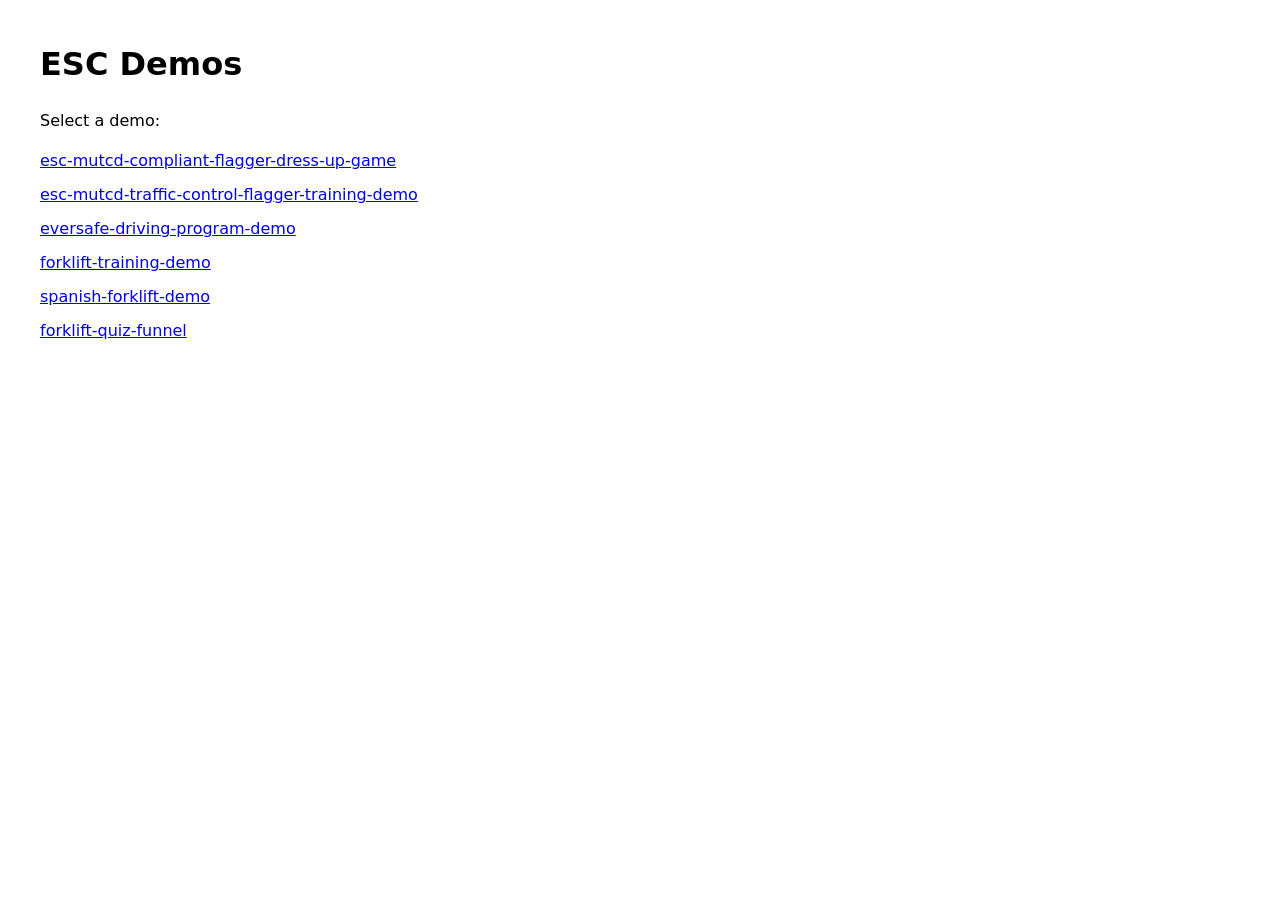
<file: index.html>
<!doctype html>
<html>
  <head>
    <meta charset="utf-8" />
    <meta name="viewport" content="width=device-width,initial-scale=1" />
    <title>ESC Demos</title>
    <style>body{font:16px/1.5 system-ui;margin:40px} a{display:block;margin:10px 0}</style>
  </head>
  <body>
    <h1>ESC Demos</h1>
    <p>Select a demo:</p>
    <a href="./esc-mutcd-compliant-flagger-dress-up-game/story.html">esc-mutcd-compliant-flagger-dress-up-game</a>
    <a href="./esc-mutcd-traffic-control-flagger-training-demo/story.html">esc-mutcd-traffic-control-flagger-training-demo</a>
    <a href="./eversafe-driving-program-demo/story.html">eversafe-driving-program-demo</a>
    <a href="./forklift-training-demo/story.html">forklift-training-demo</a>
    <a href="./spanish-forklift-demo/story.html">spanish-forklift-demo</a>
    <a href="./forklift-quiz-funnel/story.html">forklift-quiz-funnel</a>
  </body>
</html>
</file>
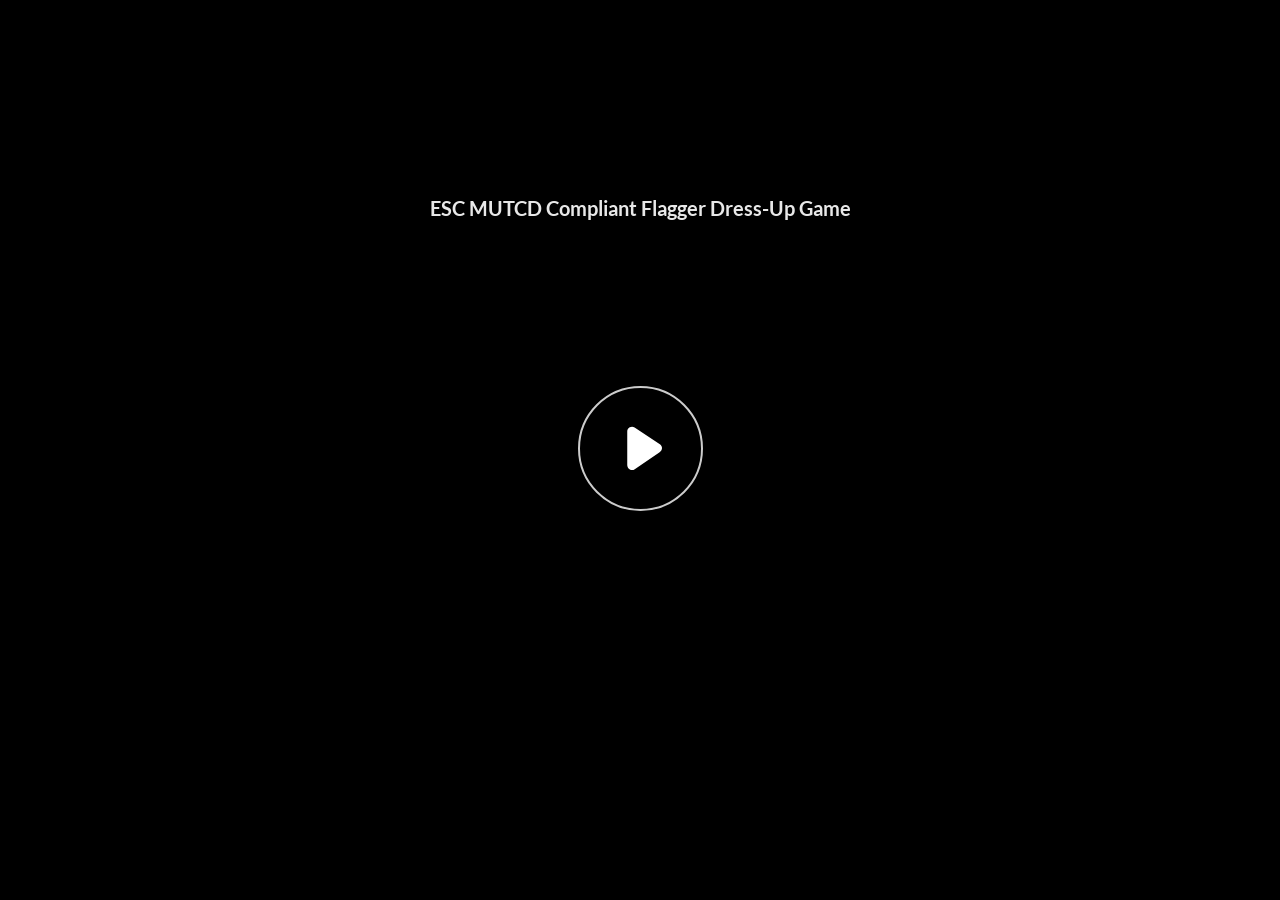
<file: esc-mutcd-compliant-flagger-dress-up-game/story.html>
﻿<!doctype html>
<html lang="en-US">
<head>
  <meta charset="utf-8">
  <!-- Created using Storyline 360 - http://www.articulate.com  -->
  <!-- version: 3.75.30269.0 -->
  <title>ESC MUTCD Compliant Flagger Dress-Up Game</title>
  <meta http-equiv="x-ua-compatible" content="IE=edge"/>
  <meta name="viewport" content="width=device-width,initial-scale=1,user-scalable=no,shrink-to-fit=no,minimal-ui"/>
  <meta name="apple-mobile-web-app-capable" content="yes"/>
  <style>
    html, body { height: 100%; padding: 0; margin: 0 }
    #app { height: 100%; width: 100%; }
  </style>

  <script>
    window.DS = {};
    window.globals = {
      DATA_PATH_BASE: '',
      HAS_FRAME: true,
      HAS_SLIDE: true,

      lmsPresent: false,
      tinCanPresent: false,
      cmi5Present: false,
      aoSupport: false,
      scale: 'noscale',
      captureRc: false,
      browserSize: 'optimal',
      bgColor: '#282828',
      features: 'AccessibleVideo,BackgroundAudio,ConnectionMessages,FullScreenToggle,InsertSvgPicture,LayerPresentAsDialog,MultipleQuizTracking,PlayerSpeedControl,StreamingVideo,UpdatedThemeEditor,UseAudioElement,VideoTranscripts',
      themeName: 'unified',
      preloaderColor: '#FFFFFF',
      suppressAnalytics: false,
      productChannel: 'stable',
      publishSource: 'storyline',
      aid: 'aid|6e2cad3d-e68d-4119-bb0e-41b1f622898e',
      cid: '6e92b130-63b0-41d2-9a1a-49e105f93610',
      playerVersion: '3.75.30269.0',
      publishTimestamp: '2023-11-20T19:03:28.0846719Z',
      maxIosVideoElements: 10,
      connectionSettings: { message: 'You%20are%20offline.%20Trying%20to%20reconnect...', useDarkTheme: false },

      
      parseParams: function(qs) {
        if (window.globals.parsedParams != null) {
          return window.globals.parsedParams;
        }
        qs = (qs || window.location.search.substr(1)).split('+').join(' ');
        var params = {},
            tokens,
            re = /[?&]?([^=]+)=([^&]*)/g;

        while (tokens = re.exec(qs)) {
          params[decodeURIComponent(tokens[1]).trim()] =
            decodeURIComponent(tokens[2]).trim();
        }
        window.globals.parsedParams = params;
        return params;
      }

    };
  </script>
  <script>
    var isIe11 = ('ActiveXObject' in window || window.MSBlobBuilder != null)
      && window.msCrypto != null && !window.ActiveXObject;
    if (isIe11) {
      window.globals.unsupportedBrowser = true;
      document.write(atob('[base64]'));
    }
  </script>
  
  <script>window.THREE = { };</script>
  
</head>
<body style="background: #282828" class="cs-HTML theme-unified">
  <!-- 360 -->
  <script>!function(){var e,i=/iPhone/i,o=/iPod/i,n=/iPad/i,t=/\biOS-universal(?:.+)Mac\b/i,r=/\bAndroid(?:.+)Mobile\b/i,a=/Android/i,d=/(?:SD4930UR|\bSilk(?:.+)Mobile\b)/i,p=/Silk/i,l=/Windows Phone/i,u=/\bWindows(?:.+)ARM\b/i,b=/BlackBerry/i,s=/BB10/i,c=/Opera Mini/i,f=/\b(CriOS|Chrome)(?:.+)Mobile/i,h=/Mobile(?:.+)Firefox\b/i,v=function(e){return void 0!==e&&"MacIntel"===e.platform&&"number"==typeof e.maxTouchPoints&&e.maxTouchPoints>1&&"undefined"==typeof MSStream};e=function(e){var m={userAgent:"",platform:"",maxTouchPoints:0};e||"undefined"==typeof navigator?"string"==typeof e?m.userAgent=e:e&&e.userAgent&&(m={userAgent:e.userAgent,platform:e.platform,maxTouchPoints:e.maxTouchPoints||0}):m={userAgent:navigator.userAgent,platform:navigator.platform,maxTouchPoints:navigator.maxTouchPoints||0};var g=m.userAgent,y=g.split("[FBAN");void 0!==y[1]&&(g=y[0]),void 0!==(y=g.split("Twitter"))[1]&&(g=y[0]);var A=function(e){return function(i){return i.test(e)}}(g),w={apple:{phone:A(i)&&!A(l),ipod:A(o),tablet:!A(i)&&(A(n)||v(m))&&!A(l),universal:A(t),device:(A(i)||A(o)||A(n)||A(t)||v(m))&&!A(l)},amazon:{phone:A(d),tablet:!A(d)&&A(p),device:A(d)||A(p)},android:{phone:!A(l)&&A(d)||!A(l)&&A(r),tablet:!A(l)&&!A(d)&&!A(r)&&(A(p)||A(a)),device:!A(l)&&(A(d)||A(p)||A(r)||A(a))||A(/\bokhttp\b/i)},windows:{phone:A(l),tablet:A(u),device:A(l)||A(u)},other:{blackberry:A(b),blackberry10:A(s),opera:A(c),firefox:A(h),chrome:A(f),device:A(b)||A(s)||A(c)||A(h)||A(f)},any:!1,phone:!1,tablet:!1};return w.any=w.apple.device||w.android.device||w.windows.device||w.other.device,w.phone=w.apple.phone||w.android.phone||w.windows.phone,w.tablet=w.apple.tablet||w.android.tablet||w.windows.tablet,w}(),"object"==typeof exports&&"undefined"!=typeof module?module.exports=e:"function"==typeof define&&define.amd?define((function(){return e})):this.isMobile=e}();
    window.isMobile.apple.tablet = window.isMobile.apple.tablet ||
      (navigator.platform === 'MacIntel' && navigator.maxTouchPoints > 1);
    window.isMobile.apple.device = window.isMobile.apple.device || window.isMobile.apple.tablet;
    window.isMobile.tablet = window.isMobile.tablet || window.isMobile.apple.tablet;
    window.isMobile.any = window.isMobile.any || window.isMobile.apple.tablet;
  </script>

  <div id="focus-sink" tabindex="-1"></div>

  <div id="preso"></div>
  <script>
    (function() {

      var classTypes = [ 'desktop', 'mobile', 'phone', 'tablet' ];

      var addDeviceClasses = function(prefix, testObj) {
        var curr, i;
        for (i = 0; i < classTypes.length; i++) {
          curr = classTypes[i];
          if (testObj[curr]) {
            document.body.classList.add(prefix + curr);
          }
        }
      };

      var params = window.globals.parseParams(),
          isDevicePreview = params.devicepreview === '1',
          isPhoneOverride = params.deviceType === 'phone' || (isDevicePreview && params.phone == '1'),
          isTabletOverride = (params.deviceType === 'tablet' || isDevicePreview) && !isPhoneOverride,
          isMobileOverride = isPhoneOverride || isTabletOverride;

      var deviceView = {
        desktop: !window.isMobile.any && !isMobileOverride,
        mobile: window.isMobile.any || isMobileOverride,
        phone: isPhoneOverride || (window.isMobile.phone && !isTabletOverride),
        tablet: isTabletOverride || window.isMobile.tablet
      };

      window.globals.deviceView = deviceView;
      window.isMobile.desktop = !window.isMobile.any;
      window.isMobile.mobile = window.isMobile.any;

      addDeviceClasses('view-', deviceView);

    })();
  </script>
  
  <script src='story_content/user.js' type=text/javascript></script>
  <div class="slide-loader"></div>

  <script>
    var doc = document, loader = doc.body.querySelector('.slide-loader'); [ 1, 2, 3 ].forEach(function(n) { var d = doc.createElement('div'); d.style.backgroundColor = window.globals.preloaderColor; d.classList.add('mobile-loader-dot'); d.classList.add('dot' + n); loader.appendChild(d); });
  </script>

  <div class="mobile-load-title-overlay" style="display: none">
    <div class="mobile-load-title">ESC MUTCD Compliant Flagger Dress-Up Game</div>
  </div>

  <div class="mobile-chrome-warning"></div>

  
<style>
  .warn-connection-dialog {
    display: none;
    background: transparent;
    pointer-events: none;
    position: fixed;
    left: 0;
    top: 0;
    width: 100%;
    height: 100%;
    z-index: 999;
  }

  .warn-connection-content {
    border-radius: 4px;
    background: white;
    border: 1px solid #E7E7E7;
    color: #333333;
    box-shadow: 0 2px 4px rgba(0, 0, 0, 0.25);
    transition: all 150ms ease-out;
    position: absolute;
    white-space: nowrap;
  }

  .view-phone.is-landscape .warn-connection-content {
    left: 23px;
    bottom: 23px;
  }

  .view-tablet.is-landscape .warn-connection-content {
    left: 50%;
    top: 20px;
    transform: translateX(-50%);
  }

  .is-portrait .warn-connection-content {
    transform: translate(-50%, calc(-100% - 15px));
  }

  .warn-connection-content p {
    display: inline-block;
    margin: 0 8px 0 0;
    line-height: 33px;
    font-size: 11px;
  }

  .warn-connection-content svg {
    position: relative;
    vertical-align: middle;
    margin: 0 2px 2px 8px;
  }

  .view-desktop .warn-connection-content {
    left: 1.5em;
    bottom: 1.5em;
  }

  .view-desktop .warn-connection-content p {
    font-size: 1.1em;
  }

  .is-offline .warn-connection-dialog {
    display: block;
  }

  .is-offline .cs-panel * {
    pointer-events: none !important;
  }

  .is-offline .cs-panel {
    pointer-events: all !important;
  }

  .is-offline #nav-controls * {
    pointer-events: none !important;
  }

  .is-offline #nav-controls {
    pointer-events: all !important;
  }
</style>

<div class="warn-connection-dialog">
  <div class="warn-connection-content">
    <svg width="17" height="15" viewBox="0 0 17 15" xmlns="http://www.w3.org/2000/svg">
      <path fill="#8F0000" stroke="white" d="M16.07,12.98 L15.88,12.23 L9.51,1.21 C8.97,0.26,7.6,0.26,7.06,1.21 L0.69,12.23 C0.15,13.16,0.81,14.36,1.91,14.36 H14.65 C15.47,14.36,16.05,13.7,16.07,12.98 Z"/>
      <path fill="white" stroke="white" d="M8.58,5.5 C8.35,5.28,8.5,5.35,8.21,5.32 C8.09,5.35,7.97,5.49,7.96,5.67 C7.97,5.79,7.98,5.92,7.98,6.04 L7.98,6.04 C7.99,6.17,8,6.31,8.01,6.43 L8.01,6.44 C8.03,6.92,8.06,7.41,8.09,7.9 L8.09,7.9 C8.12,8.39,8.14,8.88,8.17,9.37 C8.17,9.39,8.18,9.42,8.2,9.44 C8.23,9.46,8.25,9.47,8.28,9.47 C8.31,9.47,8.34,9.46,8.35,9.44 C8.37,9.43,8.38,9.4,8.39,9.35 L8.39,9.34 C8.39,9.24,8.4,9.15,8.4,9.05 L8.4,9.05 C8.41,8.96,8.41,8.86,8.42,8.75 C8.43,8.44,8.45,8.12,8.47,7.81 L8.47,7.81 C8.49,7.49,8.51,7.18,8.53,6.87 C8.55,6.46,8.56,6.05,8.59,5.64 L8.6,5.62 C8.6,5.57,8.59,5.53,8.58,5.5 L8.21,5.32 Z"/>
      <circle fill="white" stroke="white" cx="8.3" cy="11.35" r="0.3"/>
    </svg>
    <p>You are offline. Trying to reconnect...</p>
  </div>
</div>

<script>
  (function() {
    window.DS.connection = {
      warningShown: false,
      assets: {},
      loadingAssetGroup: false,
      retryDelay: 500
    };

    // @TODO this is POC code and can be cleaned up a bit more if we move forward
    // with the feature



    // The `window.globals.features` variable must be set in `webpack.dev.config` when testing locally - it is not enough
    // to have it in the data - but it must be set there as well.
    var useConnectionMessages = window.AbortController != null &&
      window.location.protocol != 'file:' &&
      window.globals.features.indexOf('ConnectionMessages') != -1;

    window.DS.connection.useConnectionMessages = useConnectionMessages

    var assetCount = 0;
    var checkLoadedId;
    var connectionSettings = window.globals.connectionSettings;

    if (useConnectionMessages && connectionSettings != null) {
      var contentEl = document.querySelector('.warn-connection-content');
      var messageEl = contentEl.querySelector('p')

      if (connectionSettings.useDarkTheme) {
        contentEl.style.borderColor = '#BABBBA';
        contentEl.style.backgroundColor = '#282828';
        contentEl.style.color = '#FFFFFF';
      }

      if (connectionSettings.message != null) {
        messageEl.textContent = window.decodeURIComponent(connectionSettings.message);
      }
    }

    function checkAssetsReady() {
      for (var i in DS.connection.assets) {
        if (!DS.connection.assets[i].success) {
          return false;
        }
      }
      return true;
    }

    function stopAssetGroup() {
      if (!useConnectionMessages) { return; }

      assetCount = 0;

      DS.connection.oldAssetGroup = DS.connection.assets;
      DS.connection.assets = {};
      DS.connection.loadingAssetGroup = false;
      clearInterval(checkLoadedId);
    }

    function startAssetGroup() {
      if (!useConnectionMessages) { return; }
      var ticks = 0;
      clearInterval(checkLoadedId);
      checkLoadedId = setInterval(function() {
        var loaded = 0;
        if (assetCount === 0 && loaded === 0) {
          clearInterval(checkLoadedId);
          return;
        }

        for (var i in DS.connection.assets) {
          if (DS.connection.assets[i].success) {
            loaded++;
          }
        }

        if (assetCount === loaded && checkAssetsReady()) {
          for (var i in DS.connection.assets) {
            if (DS.connection.assets[i].action) {
              DS.connection.assets[i].action();
            }
          }
          hideWarning();
          stopAssetGroup();
        }
      }, 100)
    }

    function requiredAsset(url, action, retry, type) {
      if (!useConnectionMessages) { return; }
      if (DS.connection.assets[url]) { return; }

      DS.connection.assets[url] = {
        success: false, action: action, retry: retry, type: type
      };
      assetCount = Object.keys(DS.connection.assets).length;
      if (!DS.connection.loadingAssetGroup) {
        startAssetGroup();
      }
      DS.connection.loadingAssetGroup = true;
    }

    function assetLoaded(url) {
      if (!useConnectionMessages) { return; }
      if (DS.connection.assets[url]) {
        DS.connection.assets[url].success = true;
      }
    }

    function assetFailed(url) {
      if (!useConnectionMessages) { return; }
      if (!DS.connection.assets[url]) {
        if (/\.js$/.test(url)) {
          setTimeout(function() {
            if (DS.connection.lastSlideLoaded != null) {
              DS.connection.lastSlideLoaded();
            }
          }, DS.connection.retryDelay);
        }
        return;
      }
      if (!DS.connection.warningShown) { showWarning(); }
      if (DS.connection.assets[url].retry) {
        setTimeout(function() {
          if (!DS.connection.assets[url].success) {
            DS.connection.assets[url].retry()
          }
        }, DS.connection.retryDelay);
      }
    }

    function hideWarning() {
      document.body.classList.remove('is-offline');
      DS.connection.warningShown = false;
    }
    DS.connection.hideWarning = hideWarning

    function showWarning(btn) {
      document.body.classList.add('is-offline')
      DS.connection.warningShown = true;
      updateWarningPosition();
    }

    function updateWarningPosition() {
      if (!DS.connection.warningShown) {
        return;
      }

      var isPortrait = document.body.classList.contains('is-portrait');
      var warningEl = document.querySelector('.warn-connection-content');

      if (isPortrait) {
        var slide = document.querySelector('.primary-slide');
        var slideRect = slide.getBoundingClientRect();

        warningEl.style.top = `${slideRect.top}px`
        warningEl.style.left = `${slideRect.left + slideRect.width / 2}px`
      } else {
        warningEl.style.top = null;
        warningEl.style.left = null;
      }

      window.requestAnimationFrame(updateWarningPosition);
    }

    // these will all be noops if the feature flag isn't set in
    // the data and `window.globals.features`
    DS.connection.requiredAsset = requiredAsset;
    DS.connection.assetLoaded = assetLoaded;
    DS.connection.assetFailed = assetFailed;
    DS.connection.stopAssetGroup = stopAssetGroup;
    DS.connection.startAssetGroup = startAssetGroup;
  })();
</script>


  <script>
    
    if (window.autoSpider && window.vInterfaceObject) {
      document.querySelector('.mobile-load-title-overlay').style.display = 'none';
    }
  </script>

  

  <link rel="stylesheet" href="html5/data/css/output.min.css" data-noprefix/>
</body>
<script src="html5/lib/scripts/bootstrapper.min.js"></script>
</html>
</file>
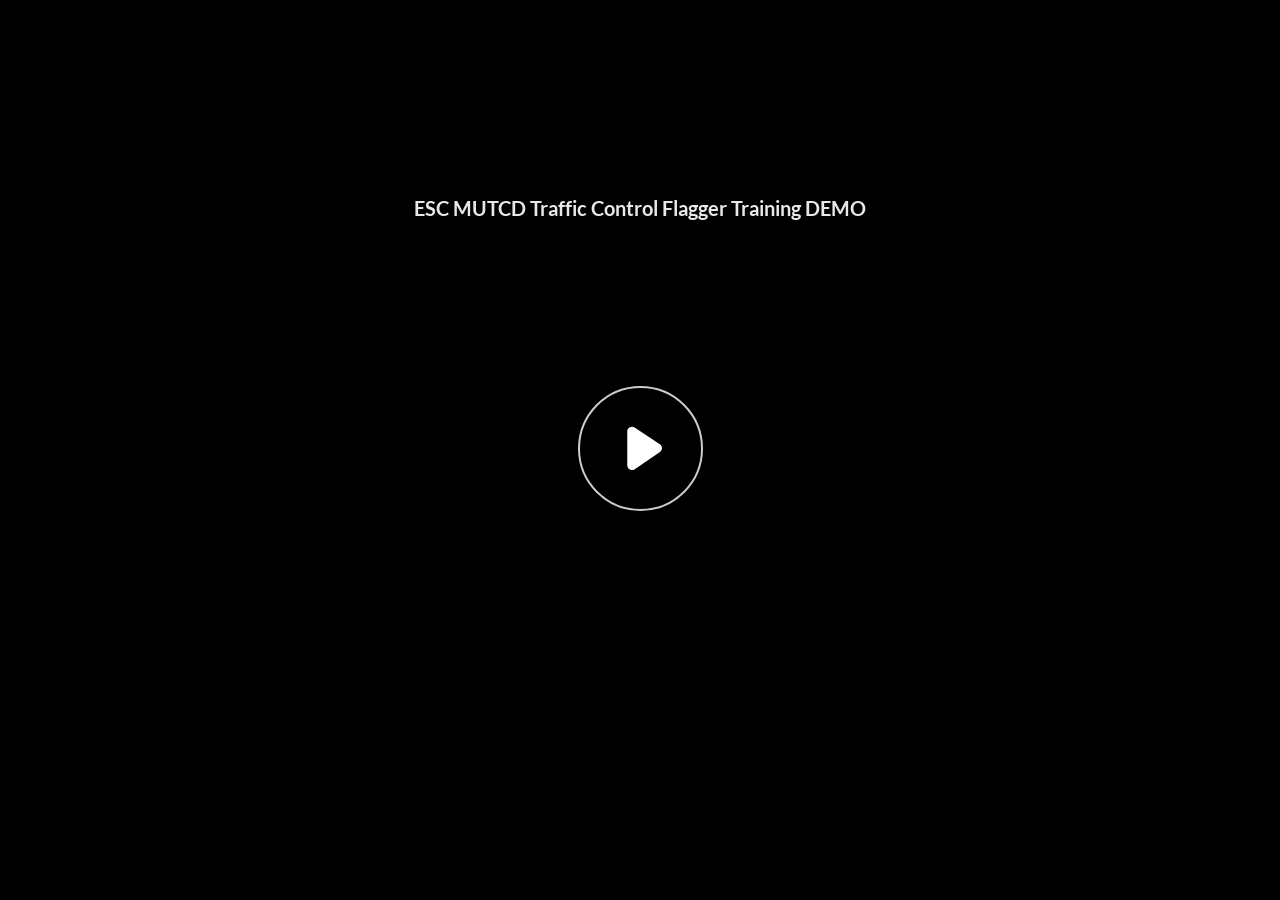
<file: esc-mutcd-traffic-control-flagger-training-demo/story.html>
﻿<!doctype html>
<html lang="en-US">
<head>
  <meta charset="utf-8">
  <!-- Created using Storyline 360 x64 - http://www.articulate.com  -->
  <!-- version: 3.97.34031.0 -->
  <title>ESC MUTCD Traffic Control Flagger Training DEMO</title>
  <meta http-equiv="x-ua-compatible" content="IE=edge"/>
  <meta name="viewport" content="width=device-width,initial-scale=1,user-scalable=no,shrink-to-fit=no,minimal-ui"/>
  <meta name="apple-mobile-web-app-capable" content="yes"/>
  <style>
    html, body { height: 100%; padding: 0; margin: 0 }
    #app { height: 100%; width: 100%; }
  </style>

  <script>
    window.DS = {};
    window.globals = {
      DATA_PATH_BASE: '',
      HAS_FRAME: true,
      HAS_SLIDE: true,

      lmsPresent: false,
      tinCanPresent: false,
      cmi5Present: false,
      aoSupport: false,
      scale: 'noscale',
      captureRc: false,
      browserSize: 'optimal',
      bgColor: '#282828',
      features: 'DropInAcc,DropInBase,DropInCore,DropInInteractions,DropInVideo,LayerPresentAsDialog,MathExpressions,MultipleQuizTracking,UpdatedThemeEditor',
      themeName: 'unified',
      preloaderColor: '#FFFFFF',
      suppressAnalytics: false,
      productChannel: 'stable',
      publishSource: 'storyline',
      aid: 'aid|6e2cad3d-e68d-4119-bb0e-41b1f622898e',
      cid: '8aa18ab8-26e0-4125-a740-52c9392d650f',
      playerVersion: '3.97.34031.0',
      publishTimestamp: '2025-09-17T16:22:12.0479304Z',
      maxIosVideoElements: 10,
      connectionSettings: { message: 'You%20are%20offline.%20Trying%20to%20reconnect...', useDarkTheme: false, mode: 'disabled' },
      hasFeature: function(feature) {
        return this.features.split(',').includes(feature);
      },
      
      parseParams: function(qs) {
        if (window.globals.parsedParams != null) {
          return window.globals.parsedParams;
        }
        qs = (qs || window.location.search.substr(1)).split('+').join(' ');
        var params = {},
            tokens,
            re = /[?&]?([^=]+)=([^&]*)/g;

        while (tokens = re.exec(qs)) {
          params[decodeURIComponent(tokens[1]).trim()] =
            decodeURIComponent(tokens[2]).trim();
        }
        window.globals.parsedParams = params;
        return params;
      }

    };
  </script>
  <script>
    var isIe11 = ('ActiveXObject' in window || window.MSBlobBuilder != null)
      && window.msCrypto != null && !window.ActiveXObject;
    if (isIe11) {
      window.globals.unsupportedBrowser = true;
      document.write(atob('[base64]'));
    }
  </script>

  <script>
    if (window.globals.hasFeature('MultiLanguageSinglePackageSupport')) {
      
      
    }
  </script>

  
  <script>window.THREE = { };</script>
  
</head>
<body style="background: #282828" class="cs-HTML theme-unified">
  <!-- 360 -->
  <script>!function(){var e,i=/iPhone/i,o=/iPod/i,n=/iPad/i,t=/\biOS-universal(?:.+)Mac\b/i,r=/\bAndroid(?:.+)Mobile\b/i,a=/Android/i,d=/(?:SD4930UR|\bSilk(?:.+)Mobile\b)/i,p=/Silk/i,l=/Windows Phone/i,u=/\bWindows(?:.+)ARM\b/i,b=/BlackBerry/i,s=/BB10/i,c=/Opera Mini/i,f=/\b(CriOS|Chrome)(?:.+)Mobile/i,h=/Mobile(?:.+)Firefox\b/i,v=function(e){return void 0!==e&&"MacIntel"===e.platform&&"number"==typeof e.maxTouchPoints&&e.maxTouchPoints>1&&"undefined"==typeof MSStream};e=function(e){var m={userAgent:"",platform:"",maxTouchPoints:0};e||"undefined"==typeof navigator?"string"==typeof e?m.userAgent=e:e&&e.userAgent&&(m={userAgent:e.userAgent,platform:e.platform,maxTouchPoints:e.maxTouchPoints||0}):m={userAgent:navigator.userAgent,platform:navigator.platform,maxTouchPoints:navigator.maxTouchPoints||0};var g=m.userAgent,y=g.split("[FBAN");void 0!==y[1]&&(g=y[0]),void 0!==(y=g.split("Twitter"))[1]&&(g=y[0]);var A=function(e){return function(i){return i.test(e)}}(g),w={apple:{phone:A(i)&&!A(l),ipod:A(o),tablet:!A(i)&&(A(n)||v(m))&&!A(l),universal:A(t),device:(A(i)||A(o)||A(n)||A(t)||v(m))&&!A(l)},amazon:{phone:A(d),tablet:!A(d)&&A(p),device:A(d)||A(p)},android:{phone:!A(l)&&A(d)||!A(l)&&A(r),tablet:!A(l)&&!A(d)&&!A(r)&&(A(p)||A(a)),device:!A(l)&&(A(d)||A(p)||A(r)||A(a))||A(/\bokhttp\b/i)},windows:{phone:A(l),tablet:A(u),device:A(l)||A(u)},other:{blackberry:A(b),blackberry10:A(s),opera:A(c),firefox:A(h),chrome:A(f),device:A(b)||A(s)||A(c)||A(h)||A(f)},any:!1,phone:!1,tablet:!1};return w.any=w.apple.device||w.android.device||w.windows.device||w.other.device,w.phone=w.apple.phone||w.android.phone||w.windows.phone,w.tablet=w.apple.tablet||w.android.tablet||w.windows.tablet,w}(),"object"==typeof exports&&"undefined"!=typeof module?module.exports=e:"function"==typeof define&&define.amd?define((function(){return e})):this.isMobile=e}();
    window.isMobile.apple.tablet = window.isMobile.apple.tablet ||
      (navigator.platform === 'MacIntel' && navigator.maxTouchPoints > 1);
    window.isMobile.apple.device = window.isMobile.apple.device || window.isMobile.apple.tablet;
    window.isMobile.tablet = window.isMobile.tablet || window.isMobile.apple.tablet;
    window.isMobile.any = window.isMobile.any || window.isMobile.apple.tablet;
  </script>

  <div id="focus-sink" tabindex="-1"></div>

  <div id="preso"></div>
  <script>
    (function() {

      var classTypes = [ 'desktop', 'mobile', 'phone', 'tablet' ];

      var addDeviceClasses = function(prefix, testObj) {
        var curr, i;
        for (i = 0; i < classTypes.length; i++) {
          curr = classTypes[i];
          if (testObj[curr]) {
            document.body.classList.add(prefix + curr);
          }
        }
      };

      var params = window.globals.parseParams(),
          isDevicePreview = params.devicepreview === '1',
          isPhoneOverride = params.deviceType === 'phone' || (isDevicePreview && params.phone == '1'),
          isTabletOverride = (params.deviceType === 'tablet' || isDevicePreview) && !isPhoneOverride,
          isMobileOverride = isPhoneOverride || isTabletOverride;

      var deviceView = {
        desktop: !window.isMobile.any && !isMobileOverride,
        mobile: window.isMobile.any || isMobileOverride,
        phone: isPhoneOverride || (window.isMobile.phone && !isTabletOverride),
        tablet: isTabletOverride || window.isMobile.tablet
      };

      window.globals.deviceView = deviceView;
      window.isMobile.desktop = !window.isMobile.any;
      window.isMobile.mobile = window.isMobile.any;

      addDeviceClasses('view-', deviceView);

    })();
  </script>
  
  <script src='story_content/triggers.js' type=text/javascript></script>
<script src='story_content/user.js' type=text/javascript></script>
  <div class="slide-loader"></div>

  <script>
    var doc = document, loader = doc.body.querySelector('.slide-loader'); [ 1, 2, 3 ].forEach(function(n) { var d = doc.createElement('div'); d.style.backgroundColor = window.globals.preloaderColor; d.classList.add('mobile-loader-dot'); d.classList.add('dot' + n); loader.appendChild(d); });
  </script>

  <div class="mobile-load-title-overlay" style="display: none">
    <div class="mobile-load-title">ESC MUTCD Traffic Control Flagger Training DEMO</div>
  </div>

  <div class="mobile-chrome-warning"></div>

  
<style>
  .warn-connection-dialog {
    display: none;
    background: transparent;
    pointer-events: all;
    position: fixed;
    left: 0;
    top: 0;
    width: 100%;
    height: 100%;
    z-index: 999;
  }

  .warn-connection-content {
    pointer-events: all;
    border-radius: 4px;
    background: white;
    border: 1px solid #E7E7E7;
    color: #333333;
    box-shadow: 0 2px 4px rgba(0, 0, 0, 0.25);
    transition: all 150ms ease-out;
    position: absolute;
    white-space: nowrap;
  }

  .view-phone.is-landscape .warn-connection-content {
    left: 23px;
    bottom: 23px;
  }

  .view-tablet.is-landscape .warn-connection-content {
    left: 50%;
    top: 20px;
    transform: translateX(-50%);
  }

  .view-mobile.is-portrait .warn-connection-content {
    transform: translate(-50%, calc(-100% - 15px));
  }

  .warn-connection-content p {
    display: inline-block;
    margin: 0 8px 0 0;
    line-height: 33px;
    font-size: 11px;
  }

  .warn-connection-content svg {
    position: relative;
    vertical-align: middle;
    margin: 0 2px 2px 8px;
  }

  .view-desktop .warn-connection-content {
    left: 1.5em;
    bottom: 1.5em;
  }

  .view-desktop .warn-connection-content p {
    font-size: 1.1em;
  }

  .is-offline .warn-connection-dialog {
    display: block;
  }

  .is-offline .cs-panel * {
    pointer-events: none !important;
  }

  .is-offline .cs-panel {
    pointer-events: all !important;
  }

  .is-offline #nav-controls * {
    pointer-events: none !important;
  }

  .is-offline #nav-controls {
    pointer-events: all !important;
  }
</style>

<div class="warn-connection-dialog" role="alertdialog" aria-modal="true" tabindex="0" aria-labelledby="warn-connection-message">
  <div class="warn-connection-content">
    <svg width="17" height="15" viewBox="0 0 17 15" xmlns="http://www.w3.org/2000/svg">
      <path fill="#8F0000" stroke="white" d="M16.07,12.98 L15.88,12.23 L9.51,1.21 C8.97,0.26,7.6,0.26,7.06,1.21 L0.69,12.23 C0.15,13.16,0.81,14.36,1.91,14.36 H14.65 C15.47,14.36,16.05,13.7,16.07,12.98 Z"/>
      <path fill="white" stroke="white" d="M8.58,5.5 C8.35,5.28,8.5,5.35,8.21,5.32 C8.09,5.35,7.97,5.49,7.96,5.67 C7.97,5.79,7.98,5.92,7.98,6.04 L7.98,6.04 C7.99,6.17,8,6.31,8.01,6.43 L8.01,6.44 C8.03,6.92,8.06,7.41,8.09,7.9 L8.09,7.9 C8.12,8.39,8.14,8.88,8.17,9.37 C8.17,9.39,8.18,9.42,8.2,9.44 C8.23,9.46,8.25,9.47,8.28,9.47 C8.31,9.47,8.34,9.46,8.35,9.44 C8.37,9.43,8.38,9.4,8.39,9.35 L8.39,9.34 C8.39,9.24,8.4,9.15,8.4,9.05 L8.4,9.05 C8.41,8.96,8.41,8.86,8.42,8.75 C8.43,8.44,8.45,8.12,8.47,7.81 L8.47,7.81 C8.49,7.49,8.51,7.18,8.53,6.87 C8.55,6.46,8.56,6.05,8.59,5.64 L8.6,5.62 C8.6,5.57,8.59,5.53,8.58,5.5 L8.21,5.32 Z"/>
      <circle fill="white" stroke="white" cx="8.3" cy="11.35" r="0.3"/>
    </svg>
    <p id="warn-connection-message">You are offline. Trying to reconnect...</p>
  </div>
</div>

<script>
  (function() {
    window.DS.connection = {
      warningShown: false,
      assets: {},
      loadingAssetGroup: false,
      retryDelay: 500
    };

    var connectionSettings = window.globals.connectionSettings || {};

    var useConnectionMessages = window.AbortController != null &&
      window.location.protocol != 'file:' &&
      connectionSettings.mode === 'normal';

    window.DS.connection.useConnectionMessages = useConnectionMessages;

    var assetCount = 0;
    var checkLoadedId;


    if (useConnectionMessages && connectionSettings != null) {
      var contentEl = document.querySelector('.warn-connection-content');
      var messageEl = contentEl.querySelector('p');

      if (connectionSettings.useDarkTheme) {
        contentEl.style.borderColor = '#BABBBA';
        contentEl.style.backgroundColor = '#282828';
        contentEl.style.color = '#FFFFFF';
      }

      if (connectionSettings.message != null) {
        messageEl.textContent = window.decodeURIComponent(connectionSettings.message);
      }
    }

    function checkAssetsReady() {
      for (var i in DS.connection.assets) {
        if (!DS.connection.assets[i].success) {
          return false;
        }
      }
      return true;
    }

    function stopAssetGroup() {
      if (!useConnectionMessages) { return; }

      assetCount = 0;

      DS.connection.oldAssetGroup = DS.connection.assets;
      DS.connection.assets = {};
      DS.connection.loadingAssetGroup = false;
      clearInterval(checkLoadedId);
    }

    function startAssetGroup() {
      if (!useConnectionMessages) { return; }
      var ticks = 0;
      clearInterval(checkLoadedId);
      checkLoadedId = setInterval(function() {
        var loaded = 0;
        if (assetCount === 0 && loaded === 0) {
          clearInterval(checkLoadedId);
          return;
        }

        for (var i in DS.connection.assets) {
          if (DS.connection.assets[i].success) {
            loaded++;
          }
        }

        if (assetCount === loaded && checkAssetsReady()) {
          for (var i in DS.connection.assets) {
            if (DS.connection.assets[i].action) {
              DS.connection.assets[i].action();
            }
          }
          hideWarning();
          stopAssetGroup();
        }
      }, 100)
    }

    function requiredAsset(url, action, retry, type) {
      if (!useConnectionMessages) { return; }
      if (DS.connection.assets[url]) { return; }

      DS.connection.assets[url] = {
        success: false, action: action, retry: retry, type: type
      };
      assetCount = Object.keys(DS.connection.assets).length;
      if (!DS.connection.loadingAssetGroup) {
        startAssetGroup();
      }
      DS.connection.loadingAssetGroup = true;
    }

    function assetLoaded(url) {
      if (!useConnectionMessages) { return; }
      if (DS.connection.assets[url]) {
        DS.connection.assets[url].success = true;
      }
    }

    function assetFailed(url) {
      if (!useConnectionMessages) { return; }
      if (!DS.connection.assets[url]) {
        if (/\.js$/.test(url) && url.indexOf('transcripts') === -1) {
          setTimeout(function() {
            if (DS.connection.lastSlideLoaded != null) {
              DS.connection.lastSlideLoaded();
            }
          }, DS.connection.retryDelay);
        }
        return;
      }
      if (!DS.connection.warningShown) { showWarning(); }
      if (DS.connection.assets[url].retry) {
        setTimeout(function() {
          if (!DS.connection.assets[url].success) {
            DS.connection.assets[url].retry()
          }
        }, DS.connection.retryDelay);
      }
    }

    function hideWarning() {
      document.body.classList.remove('is-offline');
      DS.connection.warningShown = false;
      enableKeys();
    }
    DS.connection.hideWarning = hideWarning

    function showWarning(btn) {
      document.body.classList.add('is-offline')
      DS.connection.warningShown = true;
      updateWarningPosition();
      disableKeys();
    }

    function updateWarningPosition() {
      if (!DS.connection.warningShown) {
        return;
      }

      var isPortrait = document.body.classList.contains('is-portrait');
      var isMobile = document.body.classList.contains('view-mobile');
      var warningEl = document.querySelector('.warn-connection-content');

      if (isPortrait && isMobile) {
        var slide = document.querySelector('.primary-slide');
        var slideRect = slide != null
          ? slide.getBoundingClientRect()
          : { top: window.innerHeight, left: 0, width: window.innerWidth };

        warningEl.style.top = `${slideRect.top}px`
        warningEl.style.left = `${slideRect.left + slideRect.width / 2}px`
      } else {
        warningEl.style.top = null;
        warningEl.style.left = null;
      }

      window.requestAnimationFrame(updateWarningPosition);
    }

    function onDisableKeyDown(e) {
      e.preventDefault();
      e.stopImmediatePropagation();
    }

    function onDisableKeyUp(e) {
      e.preventDefault();
      e.stopImmediatePropagation();
    }

    var accStyle = document.createElement('style');
    var warnDialogEl = document.querySelector('.warn-connection-dialog');

    function disableKeys() {
      if (DS.views && DS.views.nsStack && DS.views.nsStack.length === 1) {
        DS.views.nsStack[0].tabReachable = false
        DS.views.nsStack[0].updateTabIndex(true, true);
      }

      accStyle.innerHTML = '.acc-shadow-dom { display: none; }';
      document.body.appendChild(accStyle);

      warnDialogEl.parentNode.append(warnDialogEl);
      warnDialogEl.focus();
    }

    function enableKeys() {
      accStyle.remove();
      if (DS.views && DS.views.nsStack && DS.views.nsStack.length === 1 && DS.views.nsStack[0].name === '_frame') {
        DS.views.nsStack[0].tabReachable = true;
        DS.views.nsStack[0].updateTabIndex();
      }
    }

    // these will all be noops if the feature flag isn't set in
    // the data and `window.globals.features`
    DS.connection.requiredAsset = requiredAsset;
    DS.connection.assetLoaded = assetLoaded;
    DS.connection.assetFailed = assetFailed;
    DS.connection.stopAssetGroup = stopAssetGroup;
    DS.connection.startAssetGroup = startAssetGroup;
  })();
</script>


  <script>
    
    if (window.autoSpider && window.vInterfaceObject) {
      document.querySelector('.mobile-load-title-overlay').style.display = 'none';
    }
  </script>

  

  <link rel="stylesheet" href="html5/data/css/output.min.css" data-noprefix/>
</body>
<script src="html5/lib/scripts/bootstrapper.min.js"></script>
</html>
</file>
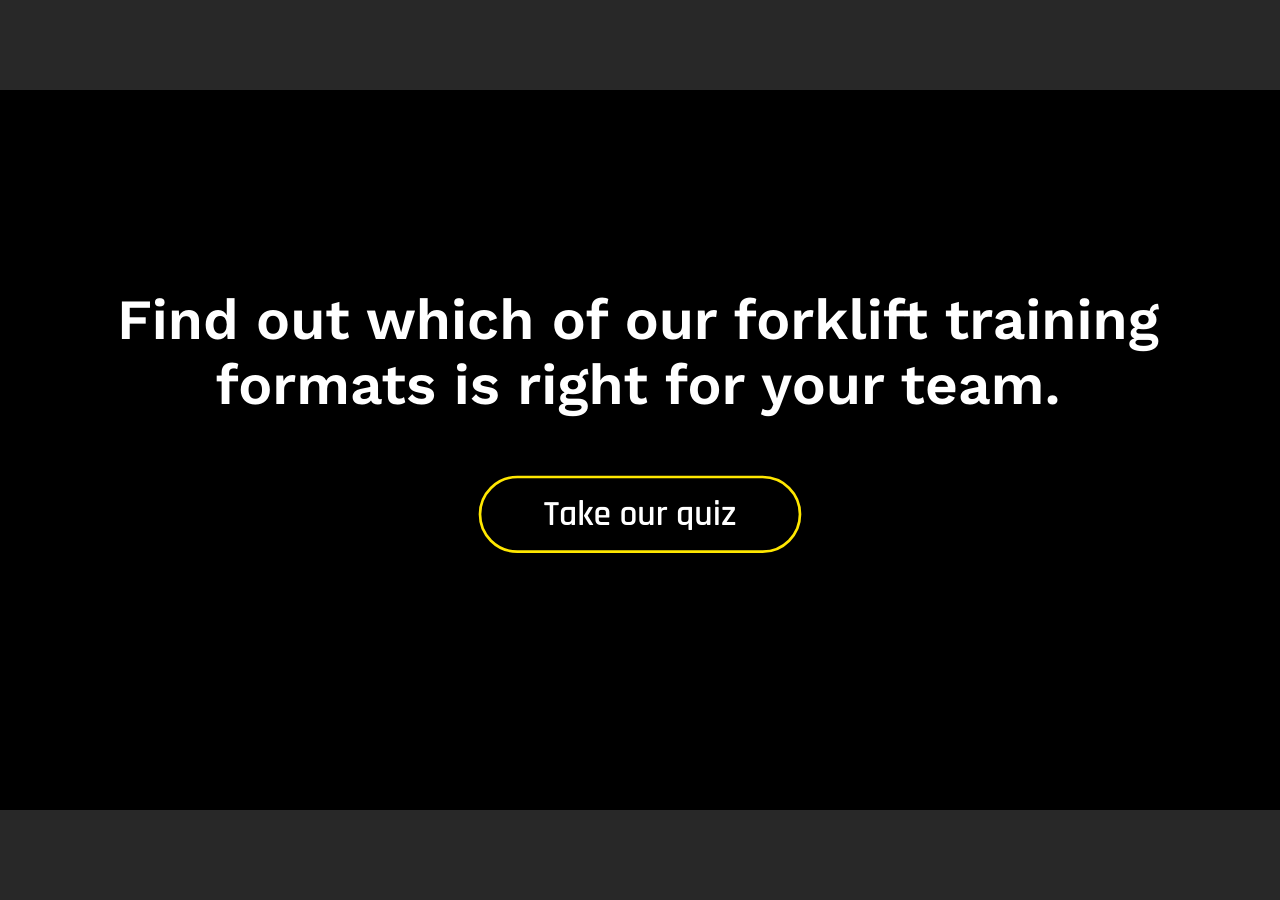
<file: forklift-quiz-funnel/story.html>
﻿<!doctype html>
<html lang="en-US">
<head>
  <meta charset="utf-8">
  <!-- Created using Storyline 360 x64 - http://www.articulate.com  -->
  <!-- version: 3.104.35448.0 -->
  <title>Forklift decision tree</title>
  <meta http-equiv="x-ua-compatible" content="IE=edge"/>
  <meta name="viewport" content="width=device-width,initial-scale=1,user-scalable=no,shrink-to-fit=no,minimal-ui"/>
  <meta name="apple-mobile-web-app-capable" content="yes"/>
  <style>
    html, body { height: 100%; padding: 0; margin: 0 }
    #app { height: 100%; width: 100%; }
  </style>

  <script>
    window.DS = {};
    window.globals = {
      DATA_PATH_BASE: '',
      HAS_FRAME: true,
      HAS_SLIDE: true,

      lmsPresent: false,
      tinCanPresent: false,
      cmi5Present: false,
      aoSupport: false,
      scale: 'Scaled',
      captureRc: false,
      browserSize: 'optimal',
      bgColor: '#282828',
      features: 'DropInBase,MultipleQuizTracking,PlayerSizeOption',
      themeName: 'unified',
      preloaderColor: '#FFFFFF',
      suppressAnalytics: false,
      productChannel: 'stable',
      publishSource: 'storyline',
      aid: 'aid|6e2cad3d-e68d-4119-bb0e-41b1f622898e',
      cid: '9503dfed-dca1-4383-8ee0-f4885d662fbd',
      playerVersion: '3.104.35448.0',
      publishTimestamp: '2026-02-10T18:37:16.5783358Z',
      maxIosVideoElements: 10,
      connectionSettings: { message: 'You%20are%20offline.%20Trying%20to%20reconnect...', useDarkTheme: false, mode: 'disabled' },
      hasFeature: function(feature) {
        return this.features.split(',').includes(feature);
      },
      
      parseParams: function(qs) {
        if (window.globals.parsedParams != null) {
          return window.globals.parsedParams;
        }
        qs = (qs || window.location.search.substr(1)).split('+').join(' ');
        var params = {},
            tokens,
            re = /[?&]?([^=]+)=([^&]*)/g;

        while (tokens = re.exec(qs)) {
          params[decodeURIComponent(tokens[1]).trim()] =
            decodeURIComponent(tokens[2]).trim();
        }
        window.globals.parsedParams = params;
        return params;
      }

    };

    if (window.flagsUnderTest != null) {
      window.globals.features = window.flagsUnderTest.reduce((accum, feature) => {
        if (!accum.includes(feature)) {
          accum.push(feature);
        }
        return accum;
      }, window.globals.features.split(',')).join();
    }
  </script>
  <script>
    var isIe11 = ('ActiveXObject' in window || window.MSBlobBuilder != null)
      && window.msCrypto != null && !window.ActiveXObject;
    if (isIe11) {
      window.globals.unsupportedBrowser = true;
      document.write(atob('[base64]'));
    }
  </script>

  <script>
    if (window.globals.hasFeature('Localization')) {
      
      
    }
  </script>

  
  
  <script>window.THREE = { };</script>
  
</head>
<body style="background: #282828" class="cs-HTML theme-unified">
  <!-- 360 -->
  <script>!function(){var e,i=/iPhone/i,o=/iPod/i,n=/iPad/i,t=/\biOS-universal(?:.+)Mac\b/i,r=/\bAndroid(?:.+)Mobile\b/i,a=/Android/i,d=/(?:SD4930UR|\bSilk(?:.+)Mobile\b)/i,p=/Silk/i,l=/Windows Phone/i,u=/\bWindows(?:.+)ARM\b/i,b=/BlackBerry/i,s=/BB10/i,c=/Opera Mini/i,f=/\b(CriOS|Chrome)(?:.+)Mobile/i,h=/Mobile(?:.+)Firefox\b/i,v=function(e){return void 0!==e&&"MacIntel"===e.platform&&"number"==typeof e.maxTouchPoints&&e.maxTouchPoints>1&&"undefined"==typeof MSStream};e=function(e){var m={userAgent:"",platform:"",maxTouchPoints:0};e||"undefined"==typeof navigator?"string"==typeof e?m.userAgent=e:e&&e.userAgent&&(m={userAgent:e.userAgent,platform:e.platform,maxTouchPoints:e.maxTouchPoints||0}):m={userAgent:navigator.userAgent,platform:navigator.platform,maxTouchPoints:navigator.maxTouchPoints||0};var g=m.userAgent,y=g.split("[FBAN");void 0!==y[1]&&(g=y[0]),void 0!==(y=g.split("Twitter"))[1]&&(g=y[0]);var A=function(e){return function(i){return i.test(e)}}(g),w={apple:{phone:A(i)&&!A(l),ipod:A(o),tablet:!A(i)&&(A(n)||v(m))&&!A(l),universal:A(t),device:(A(i)||A(o)||A(n)||A(t)||v(m))&&!A(l)},amazon:{phone:A(d),tablet:!A(d)&&A(p),device:A(d)||A(p)},android:{phone:!A(l)&&A(d)||!A(l)&&A(r),tablet:!A(l)&&!A(d)&&!A(r)&&(A(p)||A(a)),device:!A(l)&&(A(d)||A(p)||A(r)||A(a))||A(/\bokhttp\b/i)},windows:{phone:A(l),tablet:A(u),device:A(l)||A(u)},other:{blackberry:A(b),blackberry10:A(s),opera:A(c),firefox:A(h),chrome:A(f),device:A(b)||A(s)||A(c)||A(h)||A(f)},any:!1,phone:!1,tablet:!1};return w.any=w.apple.device||w.android.device||w.windows.device||w.other.device,w.phone=w.apple.phone||w.android.phone||w.windows.phone,w.tablet=w.apple.tablet||w.android.tablet||w.windows.tablet,w}(),"object"==typeof exports&&"undefined"!=typeof module?module.exports=e:"function"==typeof define&&define.amd?define((function(){return e})):this.isMobile=e}();
    window.isMobile.apple.tablet = window.isMobile.apple.tablet ||
      (navigator.platform === 'MacIntel' && navigator.maxTouchPoints > 1);
    window.isMobile.apple.device = window.isMobile.apple.device || window.isMobile.apple.tablet;
    window.isMobile.tablet = window.isMobile.tablet || window.isMobile.apple.tablet;
    window.isMobile.any = window.isMobile.any || window.isMobile.apple.tablet;
  </script>

  <div id="focus-sink" tabindex="-1"></div>

  <div id="preso"></div>
  <script>
    (function() {

      var classTypes = [ 'desktop', 'mobile', 'phone', 'tablet' ];

      var addDeviceClasses = function(prefix, testObj) {
        var curr, i;
        for (i = 0; i < classTypes.length; i++) {
          curr = classTypes[i];
          if (testObj[curr]) {
            document.body.classList.add(prefix + curr);
          }
        }
      };

      var params = window.globals.parseParams(),
          isDevicePreview = params.devicepreview === '1',
          isPhoneOverride = params.deviceType === 'phone' || (isDevicePreview && params.phone == '1'),
          isTabletOverride = (params.deviceType === 'tablet' || isDevicePreview) && !isPhoneOverride,
          isMobileOverride = isPhoneOverride || isTabletOverride;

      var deviceView = {
        desktop: !window.isMobile.any && !isMobileOverride,
        mobile: window.isMobile.any || isMobileOverride,
        phone: isPhoneOverride || (window.isMobile.phone && !isTabletOverride),
        tablet: isTabletOverride || window.isMobile.tablet
      };

      window.globals.deviceView = deviceView;
      window.isMobile.desktop = !window.isMobile.any;
      window.isMobile.mobile = window.isMobile.any;

      addDeviceClasses('view-', deviceView);

    })();
  </script>
  
  <script src='story_content/triggers.js' type=text/javascript></script>
<script src='story_content/user.js' type=text/javascript></script>
  <div class="slide-loader"></div>

  <script>
    var doc = document, loader = doc.body.querySelector('.slide-loader'); [ 1, 2, 3 ].forEach(function(n) { var d = doc.createElement('div'); d.style.backgroundColor = window.globals.preloaderColor; d.classList.add('mobile-loader-dot'); d.classList.add('dot' + n); loader.appendChild(d); });
  </script>

  <div class="mobile-load-title-overlay" style="display: none">
    <div class="mobile-load-title">Forklift decision tree</div>
  </div>

  <div class="mobile-chrome-warning"></div>

  
<style>
  .warn-connection-dialog {
    display: none;
    background: transparent;
    pointer-events: all;
    position: fixed;
    left: 0;
    top: 0;
    width: 100%;
    height: 100%;
    z-index: 999;
  }

  .warn-connection-content {
    pointer-events: all;
    border-radius: 4px;
    background: white;
    border: 1px solid #E7E7E7;
    color: #333333;
    box-shadow: 0 2px 4px rgba(0, 0, 0, 0.25);
    transition: all 150ms ease-out;
    position: absolute;
    white-space: nowrap;
  }

  .view-phone.is-landscape .warn-connection-content {
    left: 23px;
    bottom: 23px;
  }

  .view-tablet.is-landscape .warn-connection-content {
    left: 50%;
    top: 20px;
    transform: translateX(-50%);
  }

  .view-mobile.is-portrait .warn-connection-content {
    transform: translate(-50%, calc(-100% - 15px));
  }

  .warn-connection-content p {
    display: inline-block;
    margin: 0 8px 0 0;
    line-height: 33px;
    font-size: 11px;
  }

  .warn-connection-content svg {
    position: relative;
    vertical-align: middle;
    margin: 0 2px 2px 8px;
  }

  .view-desktop .warn-connection-content {
    left: 1.5em;
    bottom: 1.5em;
  }

  .view-desktop .warn-connection-content p {
    font-size: 1.1em;
  }

  .is-offline .warn-connection-dialog {
    display: block;
  }

  .is-offline .cs-panel * {
    pointer-events: none !important;
  }

  .is-offline .cs-panel {
    pointer-events: all !important;
  }

  .is-offline #nav-controls * {
    pointer-events: none !important;
  }

  .is-offline #nav-controls {
    pointer-events: all !important;
  }
</style>

<div class="warn-connection-dialog" role="alertdialog" aria-modal="true" tabindex="0" aria-labelledby="warn-connection-message">
  <div class="warn-connection-content">
    <svg width="17" height="15" viewBox="0 0 17 15" xmlns="http://www.w3.org/2000/svg">
      <path fill="#8F0000" stroke="white" d="M16.07,12.98 L15.88,12.23 L9.51,1.21 C8.97,0.26,7.6,0.26,7.06,1.21 L0.69,12.23 C0.15,13.16,0.81,14.36,1.91,14.36 H14.65 C15.47,14.36,16.05,13.7,16.07,12.98 Z"/>
      <path fill="white" stroke="white" d="M8.58,5.5 C8.35,5.28,8.5,5.35,8.21,5.32 C8.09,5.35,7.97,5.49,7.96,5.67 C7.97,5.79,7.98,5.92,7.98,6.04 L7.98,6.04 C7.99,6.17,8,6.31,8.01,6.43 L8.01,6.44 C8.03,6.92,8.06,7.41,8.09,7.9 L8.09,7.9 C8.12,8.39,8.14,8.88,8.17,9.37 C8.17,9.39,8.18,9.42,8.2,9.44 C8.23,9.46,8.25,9.47,8.28,9.47 C8.31,9.47,8.34,9.46,8.35,9.44 C8.37,9.43,8.38,9.4,8.39,9.35 L8.39,9.34 C8.39,9.24,8.4,9.15,8.4,9.05 L8.4,9.05 C8.41,8.96,8.41,8.86,8.42,8.75 C8.43,8.44,8.45,8.12,8.47,7.81 L8.47,7.81 C8.49,7.49,8.51,7.18,8.53,6.87 C8.55,6.46,8.56,6.05,8.59,5.64 L8.6,5.62 C8.6,5.57,8.59,5.53,8.58,5.5 L8.21,5.32 Z"/>
      <circle fill="white" stroke="white" cx="8.3" cy="11.35" r="0.3"/>
    </svg>
    <p id="warn-connection-message">You are offline. Trying to reconnect...</p>
  </div>
</div>

<script>
  (function() {
    window.DS.connection = {
      warningShown: false,
      assets: {},
      loadingAssetGroup: false,
      retryDelay: 500
    };

    var connectionSettings = window.globals.connectionSettings || {};

    var useConnectionMessages = window.AbortController != null &&
      window.location.protocol != 'file:' &&
      connectionSettings.mode === 'normal';

    window.DS.connection.useConnectionMessages = useConnectionMessages;

    var assetCount = 0;
    var checkLoadedId;


    if (useConnectionMessages && connectionSettings != null) {
      var contentEl = document.querySelector('.warn-connection-content');
      var messageEl = contentEl.querySelector('p');

      if (connectionSettings.useDarkTheme) {
        contentEl.style.borderColor = '#BABBBA';
        contentEl.style.backgroundColor = '#282828';
        contentEl.style.color = '#FFFFFF';
      }

      if (connectionSettings.message != null) {
        messageEl.textContent = window.decodeURIComponent(connectionSettings.message);
      }
    }

    function checkAssetsReady() {
      for (var i in DS.connection.assets) {
        if (!DS.connection.assets[i].success) {
          return false;
        }
      }
      return true;
    }

    function stopAssetGroup() {
      if (!useConnectionMessages) { return; }

      assetCount = 0;

      DS.connection.oldAssetGroup = DS.connection.assets;
      DS.connection.assets = {};
      DS.connection.loadingAssetGroup = false;
      clearInterval(checkLoadedId);
    }

    function startAssetGroup() {
      if (!useConnectionMessages) { return; }
      var ticks = 0;
      clearInterval(checkLoadedId);
      checkLoadedId = setInterval(function() {
        var loaded = 0;
        if (assetCount === 0 && loaded === 0) {
          clearInterval(checkLoadedId);
          return;
        }

        for (var i in DS.connection.assets) {
          if (DS.connection.assets[i].success) {
            loaded++;
          }
        }

        if (assetCount === loaded && checkAssetsReady()) {
          for (var i in DS.connection.assets) {
            if (DS.connection.assets[i].action) {
              DS.connection.assets[i].action();
            }
          }
          hideWarning();
          stopAssetGroup();
        }
      }, 100)
    }

    function requiredAsset(url, action, retry, type) {
      if (!useConnectionMessages) { return; }
      if (DS.connection.assets[url]) { return; }

      DS.connection.assets[url] = {
        success: false, action: action, retry: retry, type: type
      };
      assetCount = Object.keys(DS.connection.assets).length;
      if (!DS.connection.loadingAssetGroup) {
        startAssetGroup();
      }
      DS.connection.loadingAssetGroup = true;
    }

    function assetLoaded(url) {
      if (!useConnectionMessages) { return; }
      if (DS.connection.assets[url]) {
        DS.connection.assets[url].success = true;
      }
    }

    function assetFailed(url) {
      if (!useConnectionMessages) { return; }
      if (!DS.connection.assets[url]) {
        if (/\.js$/.test(url) && url.indexOf('transcripts') === -1) {
          setTimeout(function() {
            if (DS.connection.lastSlideLoaded != null) {
              DS.connection.lastSlideLoaded();
            }
          }, DS.connection.retryDelay);
        }
        return;
      }
      if (!DS.connection.warningShown) { showWarning(); }
      if (DS.connection.assets[url].retry) {
        setTimeout(function() {
          if (!DS.connection.assets[url].success) {
            DS.connection.assets[url].retry()
          }
        }, DS.connection.retryDelay);
      }
    }

    function hideWarning() {
      document.body.classList.remove('is-offline');
      DS.connection.warningShown = false;
      enableKeys();
    }
    DS.connection.hideWarning = hideWarning

    function showWarning(btn) {
      document.body.classList.add('is-offline')
      DS.connection.warningShown = true;
      updateWarningPosition();
      disableKeys();
    }

    function updateWarningPosition() {
      if (!DS.connection.warningShown) {
        return;
      }

      var isPortrait = document.body.classList.contains('is-portrait');
      var isMobile = document.body.classList.contains('view-mobile');
      var warningEl = document.querySelector('.warn-connection-content');

      if (isPortrait && isMobile) {
        var slide = document.querySelector('.primary-slide');
        var slideRect = slide != null
          ? slide.getBoundingClientRect()
          : { top: window.innerHeight, left: 0, width: window.innerWidth };

        warningEl.style.top = `${slideRect.top}px`
        warningEl.style.left = `${slideRect.left + slideRect.width / 2}px`
      } else {
        warningEl.style.top = null;
        warningEl.style.left = null;
      }

      window.requestAnimationFrame(updateWarningPosition);
    }

    function onDisableKeyDown(e) {
      e.preventDefault();
      e.stopImmediatePropagation();
    }

    function onDisableKeyUp(e) {
      e.preventDefault();
      e.stopImmediatePropagation();
    }

    var accStyle = document.createElement('style');
    var warnDialogEl = document.querySelector('.warn-connection-dialog');

    function disableKeys() {
      if (DS.views && DS.views.nsStack && DS.views.nsStack.length === 1) {
        DS.views.nsStack[0].tabReachable = false
        DS.views.nsStack[0].updateTabIndex(true);
      }

      accStyle.innerHTML = '.acc-shadow-dom { display: none; }';
      document.body.appendChild(accStyle);

      warnDialogEl.parentNode.append(warnDialogEl);
      warnDialogEl.focus();
    }

    function enableKeys() {
      accStyle.remove();
      if (DS.views && DS.views.nsStack && DS.views.nsStack.length === 1 && DS.views.nsStack[0].name === '_frame') {
        DS.views.nsStack[0].tabReachable = true;
        DS.views.nsStack[0].updateTabIndex();
      }
    }

    // these will all be noops if the feature flag isn't set in
    // the data and `window.globals.features`
    DS.connection.requiredAsset = requiredAsset;
    DS.connection.assetLoaded = assetLoaded;
    DS.connection.assetFailed = assetFailed;
    DS.connection.stopAssetGroup = stopAssetGroup;
    DS.connection.startAssetGroup = startAssetGroup;
  })();
</script>


  <script>
    
    if (window.autoSpider && window.vInterfaceObject) {
      document.querySelector('.mobile-load-title-overlay').style.display = 'none';
    }
  </script>

  

  <link rel="stylesheet" href="html5/data/css/output.min.css" data-noprefix/>
</body>
<script src="html5/lib/scripts/bootstrapper.min.js"></script>
</html>
</file>
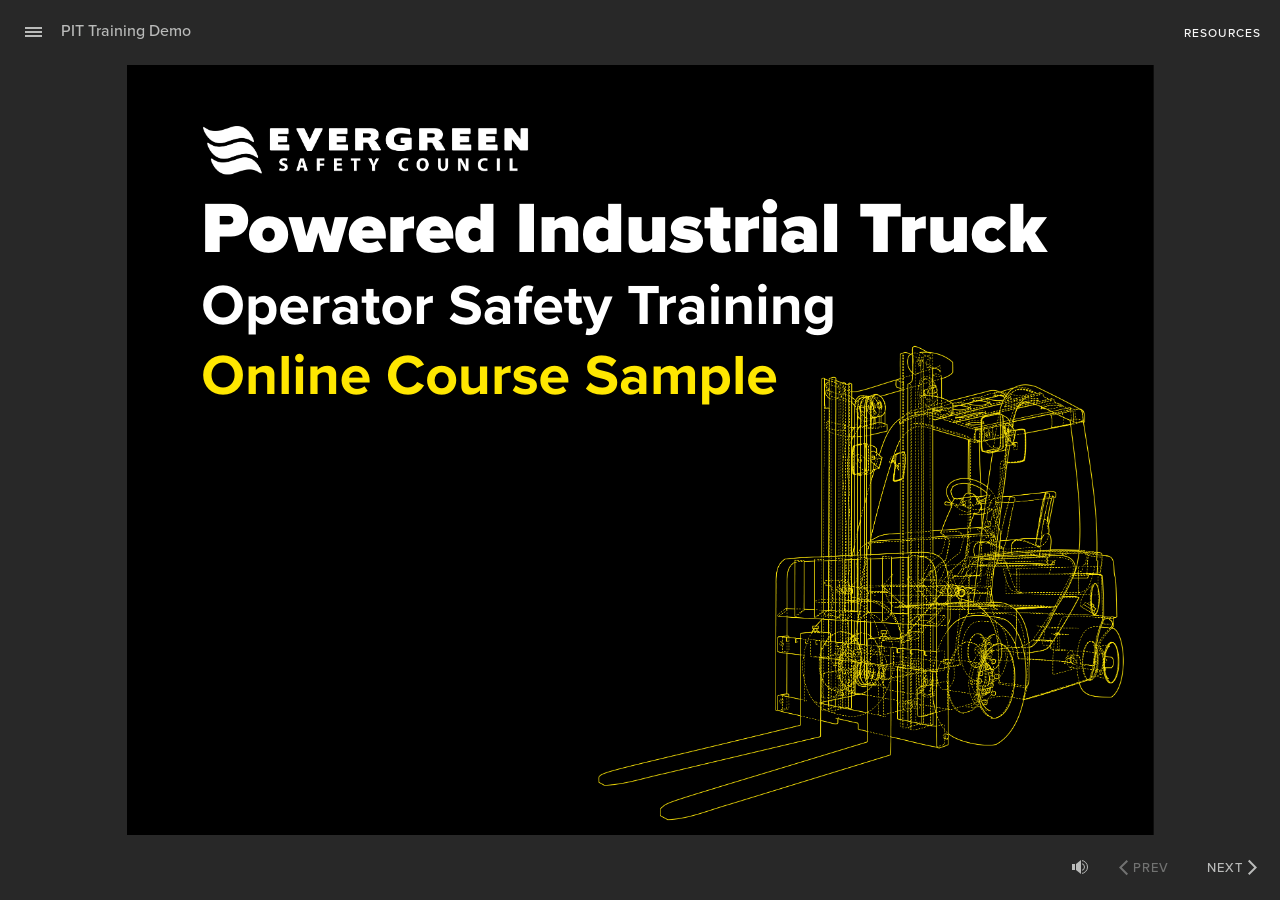
<file: forklift-training-demo/story.html>
﻿<!doctype html>
<html lang="en-US">
<head>
  <meta charset="utf-8">
  <!-- Created using Storyline 360 x64 - http://www.articulate.com  -->
  <!-- version: 3.97.34031.0 -->
  <title>PIT Training Demo</title>
  <meta http-equiv="x-ua-compatible" content="IE=edge"/>
  <meta name="viewport" content="width=device-width,initial-scale=1,user-scalable=no,shrink-to-fit=no,minimal-ui"/>
  <meta name="apple-mobile-web-app-capable" content="yes"/>
  <style>
    html, body { height: 100%; padding: 0; margin: 0 }
    #app { height: 100%; width: 100%; }
  </style>

  <script>
    window.DS = {};
    window.globals = {
      DATA_PATH_BASE: '',
      HAS_FRAME: true,
      HAS_SLIDE: true,

      lmsPresent: false,
      tinCanPresent: false,
      cmi5Present: false,
      aoSupport: false,
      scale: 'noscale',
      captureRc: false,
      browserSize: 'optimal',
      bgColor: '#282828',
      features: 'DropInAcc,DropInBase,DropInCore,DropInInteractions,DropInVideo,LayerPresentAsDialog,MathExpressions,MultipleQuizTracking,UpdatedThemeEditor',
      themeName: 'unified',
      preloaderColor: '#FFFFFF',
      suppressAnalytics: false,
      productChannel: 'stable',
      publishSource: 'storyline',
      aid: 'aid|6e2cad3d-e68d-4119-bb0e-41b1f622898e',
      cid: 'ef2f0b43-d84b-495a-8c0c-7a72f31ff80a',
      playerVersion: '3.97.34031.0',
      publishTimestamp: '2025-09-16T18:32:33.9920442Z',
      maxIosVideoElements: 10,
      connectionSettings: { message: 'You%20are%20offline.%20Trying%20to%20reconnect...', useDarkTheme: false, mode: 'disabled' },
      hasFeature: function(feature) {
        return this.features.split(',').includes(feature);
      },
      
      parseParams: function(qs) {
        if (window.globals.parsedParams != null) {
          return window.globals.parsedParams;
        }
        qs = (qs || window.location.search.substr(1)).split('+').join(' ');
        var params = {},
            tokens,
            re = /[?&]?([^=]+)=([^&]*)/g;

        while (tokens = re.exec(qs)) {
          params[decodeURIComponent(tokens[1]).trim()] =
            decodeURIComponent(tokens[2]).trim();
        }
        window.globals.parsedParams = params;
        return params;
      }

    };
  </script>
  <script>
    var isIe11 = ('ActiveXObject' in window || window.MSBlobBuilder != null)
      && window.msCrypto != null && !window.ActiveXObject;
    if (isIe11) {
      window.globals.unsupportedBrowser = true;
      document.write(atob('[base64]'));
    }
  </script>

  <script>
    if (window.globals.hasFeature('MultiLanguageSinglePackageSupport')) {
      
      
    }
  </script>

  
  <script>window.THREE = { };</script>
  
</head>
<body style="background: #282828" class="cs-HTML theme-unified">
  <!-- 360 -->
  <script>!function(){var e,i=/iPhone/i,o=/iPod/i,n=/iPad/i,t=/\biOS-universal(?:.+)Mac\b/i,r=/\bAndroid(?:.+)Mobile\b/i,a=/Android/i,d=/(?:SD4930UR|\bSilk(?:.+)Mobile\b)/i,p=/Silk/i,l=/Windows Phone/i,u=/\bWindows(?:.+)ARM\b/i,b=/BlackBerry/i,s=/BB10/i,c=/Opera Mini/i,f=/\b(CriOS|Chrome)(?:.+)Mobile/i,h=/Mobile(?:.+)Firefox\b/i,v=function(e){return void 0!==e&&"MacIntel"===e.platform&&"number"==typeof e.maxTouchPoints&&e.maxTouchPoints>1&&"undefined"==typeof MSStream};e=function(e){var m={userAgent:"",platform:"",maxTouchPoints:0};e||"undefined"==typeof navigator?"string"==typeof e?m.userAgent=e:e&&e.userAgent&&(m={userAgent:e.userAgent,platform:e.platform,maxTouchPoints:e.maxTouchPoints||0}):m={userAgent:navigator.userAgent,platform:navigator.platform,maxTouchPoints:navigator.maxTouchPoints||0};var g=m.userAgent,y=g.split("[FBAN");void 0!==y[1]&&(g=y[0]),void 0!==(y=g.split("Twitter"))[1]&&(g=y[0]);var A=function(e){return function(i){return i.test(e)}}(g),w={apple:{phone:A(i)&&!A(l),ipod:A(o),tablet:!A(i)&&(A(n)||v(m))&&!A(l),universal:A(t),device:(A(i)||A(o)||A(n)||A(t)||v(m))&&!A(l)},amazon:{phone:A(d),tablet:!A(d)&&A(p),device:A(d)||A(p)},android:{phone:!A(l)&&A(d)||!A(l)&&A(r),tablet:!A(l)&&!A(d)&&!A(r)&&(A(p)||A(a)),device:!A(l)&&(A(d)||A(p)||A(r)||A(a))||A(/\bokhttp\b/i)},windows:{phone:A(l),tablet:A(u),device:A(l)||A(u)},other:{blackberry:A(b),blackberry10:A(s),opera:A(c),firefox:A(h),chrome:A(f),device:A(b)||A(s)||A(c)||A(h)||A(f)},any:!1,phone:!1,tablet:!1};return w.any=w.apple.device||w.android.device||w.windows.device||w.other.device,w.phone=w.apple.phone||w.android.phone||w.windows.phone,w.tablet=w.apple.tablet||w.android.tablet||w.windows.tablet,w}(),"object"==typeof exports&&"undefined"!=typeof module?module.exports=e:"function"==typeof define&&define.amd?define((function(){return e})):this.isMobile=e}();
    window.isMobile.apple.tablet = window.isMobile.apple.tablet ||
      (navigator.platform === 'MacIntel' && navigator.maxTouchPoints > 1);
    window.isMobile.apple.device = window.isMobile.apple.device || window.isMobile.apple.tablet;
    window.isMobile.tablet = window.isMobile.tablet || window.isMobile.apple.tablet;
    window.isMobile.any = window.isMobile.any || window.isMobile.apple.tablet;
  </script>

  <div id="focus-sink" tabindex="-1"></div>

  <div id="preso"></div>
  <script>
    (function() {

      var classTypes = [ 'desktop', 'mobile', 'phone', 'tablet' ];

      var addDeviceClasses = function(prefix, testObj) {
        var curr, i;
        for (i = 0; i < classTypes.length; i++) {
          curr = classTypes[i];
          if (testObj[curr]) {
            document.body.classList.add(prefix + curr);
          }
        }
      };

      var params = window.globals.parseParams(),
          isDevicePreview = params.devicepreview === '1',
          isPhoneOverride = params.deviceType === 'phone' || (isDevicePreview && params.phone == '1'),
          isTabletOverride = (params.deviceType === 'tablet' || isDevicePreview) && !isPhoneOverride,
          isMobileOverride = isPhoneOverride || isTabletOverride;

      var deviceView = {
        desktop: !window.isMobile.any && !isMobileOverride,
        mobile: window.isMobile.any || isMobileOverride,
        phone: isPhoneOverride || (window.isMobile.phone && !isTabletOverride),
        tablet: isTabletOverride || window.isMobile.tablet
      };

      window.globals.deviceView = deviceView;
      window.isMobile.desktop = !window.isMobile.any;
      window.isMobile.mobile = window.isMobile.any;

      addDeviceClasses('view-', deviceView);

    })();
  </script>
  
  <script src='story_content/triggers.js' type=text/javascript></script>
<script src='story_content/user.js' type=text/javascript></script>
  <div class="slide-loader"></div>

  <script>
    var doc = document, loader = doc.body.querySelector('.slide-loader'); [ 1, 2, 3 ].forEach(function(n) { var d = doc.createElement('div'); d.style.backgroundColor = window.globals.preloaderColor; d.classList.add('mobile-loader-dot'); d.classList.add('dot' + n); loader.appendChild(d); });
  </script>

  <div class="mobile-load-title-overlay" style="display: none">
    <div class="mobile-load-title">PIT Training Demo</div>
  </div>

  <div class="mobile-chrome-warning"></div>

  
<style>
  .warn-connection-dialog {
    display: none;
    background: transparent;
    pointer-events: all;
    position: fixed;
    left: 0;
    top: 0;
    width: 100%;
    height: 100%;
    z-index: 999;
  }

  .warn-connection-content {
    pointer-events: all;
    border-radius: 4px;
    background: white;
    border: 1px solid #E7E7E7;
    color: #333333;
    box-shadow: 0 2px 4px rgba(0, 0, 0, 0.25);
    transition: all 150ms ease-out;
    position: absolute;
    white-space: nowrap;
  }

  .view-phone.is-landscape .warn-connection-content {
    left: 23px;
    bottom: 23px;
  }

  .view-tablet.is-landscape .warn-connection-content {
    left: 50%;
    top: 20px;
    transform: translateX(-50%);
  }

  .view-mobile.is-portrait .warn-connection-content {
    transform: translate(-50%, calc(-100% - 15px));
  }

  .warn-connection-content p {
    display: inline-block;
    margin: 0 8px 0 0;
    line-height: 33px;
    font-size: 11px;
  }

  .warn-connection-content svg {
    position: relative;
    vertical-align: middle;
    margin: 0 2px 2px 8px;
  }

  .view-desktop .warn-connection-content {
    left: 1.5em;
    bottom: 1.5em;
  }

  .view-desktop .warn-connection-content p {
    font-size: 1.1em;
  }

  .is-offline .warn-connection-dialog {
    display: block;
  }

  .is-offline .cs-panel * {
    pointer-events: none !important;
  }

  .is-offline .cs-panel {
    pointer-events: all !important;
  }

  .is-offline #nav-controls * {
    pointer-events: none !important;
  }

  .is-offline #nav-controls {
    pointer-events: all !important;
  }
</style>

<div class="warn-connection-dialog" role="alertdialog" aria-modal="true" tabindex="0" aria-labelledby="warn-connection-message">
  <div class="warn-connection-content">
    <svg width="17" height="15" viewBox="0 0 17 15" xmlns="http://www.w3.org/2000/svg">
      <path fill="#8F0000" stroke="white" d="M16.07,12.98 L15.88,12.23 L9.51,1.21 C8.97,0.26,7.6,0.26,7.06,1.21 L0.69,12.23 C0.15,13.16,0.81,14.36,1.91,14.36 H14.65 C15.47,14.36,16.05,13.7,16.07,12.98 Z"/>
      <path fill="white" stroke="white" d="M8.58,5.5 C8.35,5.28,8.5,5.35,8.21,5.32 C8.09,5.35,7.97,5.49,7.96,5.67 C7.97,5.79,7.98,5.92,7.98,6.04 L7.98,6.04 C7.99,6.17,8,6.31,8.01,6.43 L8.01,6.44 C8.03,6.92,8.06,7.41,8.09,7.9 L8.09,7.9 C8.12,8.39,8.14,8.88,8.17,9.37 C8.17,9.39,8.18,9.42,8.2,9.44 C8.23,9.46,8.25,9.47,8.28,9.47 C8.31,9.47,8.34,9.46,8.35,9.44 C8.37,9.43,8.38,9.4,8.39,9.35 L8.39,9.34 C8.39,9.24,8.4,9.15,8.4,9.05 L8.4,9.05 C8.41,8.96,8.41,8.86,8.42,8.75 C8.43,8.44,8.45,8.12,8.47,7.81 L8.47,7.81 C8.49,7.49,8.51,7.18,8.53,6.87 C8.55,6.46,8.56,6.05,8.59,5.64 L8.6,5.62 C8.6,5.57,8.59,5.53,8.58,5.5 L8.21,5.32 Z"/>
      <circle fill="white" stroke="white" cx="8.3" cy="11.35" r="0.3"/>
    </svg>
    <p id="warn-connection-message">You are offline. Trying to reconnect...</p>
  </div>
</div>

<script>
  (function() {
    window.DS.connection = {
      warningShown: false,
      assets: {},
      loadingAssetGroup: false,
      retryDelay: 500
    };

    var connectionSettings = window.globals.connectionSettings || {};

    var useConnectionMessages = window.AbortController != null &&
      window.location.protocol != 'file:' &&
      connectionSettings.mode === 'normal';

    window.DS.connection.useConnectionMessages = useConnectionMessages;

    var assetCount = 0;
    var checkLoadedId;


    if (useConnectionMessages && connectionSettings != null) {
      var contentEl = document.querySelector('.warn-connection-content');
      var messageEl = contentEl.querySelector('p');

      if (connectionSettings.useDarkTheme) {
        contentEl.style.borderColor = '#BABBBA';
        contentEl.style.backgroundColor = '#282828';
        contentEl.style.color = '#FFFFFF';
      }

      if (connectionSettings.message != null) {
        messageEl.textContent = window.decodeURIComponent(connectionSettings.message);
      }
    }

    function checkAssetsReady() {
      for (var i in DS.connection.assets) {
        if (!DS.connection.assets[i].success) {
          return false;
        }
      }
      return true;
    }

    function stopAssetGroup() {
      if (!useConnectionMessages) { return; }

      assetCount = 0;

      DS.connection.oldAssetGroup = DS.connection.assets;
      DS.connection.assets = {};
      DS.connection.loadingAssetGroup = false;
      clearInterval(checkLoadedId);
    }

    function startAssetGroup() {
      if (!useConnectionMessages) { return; }
      var ticks = 0;
      clearInterval(checkLoadedId);
      checkLoadedId = setInterval(function() {
        var loaded = 0;
        if (assetCount === 0 && loaded === 0) {
          clearInterval(checkLoadedId);
          return;
        }

        for (var i in DS.connection.assets) {
          if (DS.connection.assets[i].success) {
            loaded++;
          }
        }

        if (assetCount === loaded && checkAssetsReady()) {
          for (var i in DS.connection.assets) {
            if (DS.connection.assets[i].action) {
              DS.connection.assets[i].action();
            }
          }
          hideWarning();
          stopAssetGroup();
        }
      }, 100)
    }

    function requiredAsset(url, action, retry, type) {
      if (!useConnectionMessages) { return; }
      if (DS.connection.assets[url]) { return; }

      DS.connection.assets[url] = {
        success: false, action: action, retry: retry, type: type
      };
      assetCount = Object.keys(DS.connection.assets).length;
      if (!DS.connection.loadingAssetGroup) {
        startAssetGroup();
      }
      DS.connection.loadingAssetGroup = true;
    }

    function assetLoaded(url) {
      if (!useConnectionMessages) { return; }
      if (DS.connection.assets[url]) {
        DS.connection.assets[url].success = true;
      }
    }

    function assetFailed(url) {
      if (!useConnectionMessages) { return; }
      if (!DS.connection.assets[url]) {
        if (/\.js$/.test(url) && url.indexOf('transcripts') === -1) {
          setTimeout(function() {
            if (DS.connection.lastSlideLoaded != null) {
              DS.connection.lastSlideLoaded();
            }
          }, DS.connection.retryDelay);
        }
        return;
      }
      if (!DS.connection.warningShown) { showWarning(); }
      if (DS.connection.assets[url].retry) {
        setTimeout(function() {
          if (!DS.connection.assets[url].success) {
            DS.connection.assets[url].retry()
          }
        }, DS.connection.retryDelay);
      }
    }

    function hideWarning() {
      document.body.classList.remove('is-offline');
      DS.connection.warningShown = false;
      enableKeys();
    }
    DS.connection.hideWarning = hideWarning

    function showWarning(btn) {
      document.body.classList.add('is-offline')
      DS.connection.warningShown = true;
      updateWarningPosition();
      disableKeys();
    }

    function updateWarningPosition() {
      if (!DS.connection.warningShown) {
        return;
      }

      var isPortrait = document.body.classList.contains('is-portrait');
      var isMobile = document.body.classList.contains('view-mobile');
      var warningEl = document.querySelector('.warn-connection-content');

      if (isPortrait && isMobile) {
        var slide = document.querySelector('.primary-slide');
        var slideRect = slide != null
          ? slide.getBoundingClientRect()
          : { top: window.innerHeight, left: 0, width: window.innerWidth };

        warningEl.style.top = `${slideRect.top}px`
        warningEl.style.left = `${slideRect.left + slideRect.width / 2}px`
      } else {
        warningEl.style.top = null;
        warningEl.style.left = null;
      }

      window.requestAnimationFrame(updateWarningPosition);
    }

    function onDisableKeyDown(e) {
      e.preventDefault();
      e.stopImmediatePropagation();
    }

    function onDisableKeyUp(e) {
      e.preventDefault();
      e.stopImmediatePropagation();
    }

    var accStyle = document.createElement('style');
    var warnDialogEl = document.querySelector('.warn-connection-dialog');

    function disableKeys() {
      if (DS.views && DS.views.nsStack && DS.views.nsStack.length === 1) {
        DS.views.nsStack[0].tabReachable = false
        DS.views.nsStack[0].updateTabIndex(true, true);
      }

      accStyle.innerHTML = '.acc-shadow-dom { display: none; }';
      document.body.appendChild(accStyle);

      warnDialogEl.parentNode.append(warnDialogEl);
      warnDialogEl.focus();
    }

    function enableKeys() {
      accStyle.remove();
      if (DS.views && DS.views.nsStack && DS.views.nsStack.length === 1 && DS.views.nsStack[0].name === '_frame') {
        DS.views.nsStack[0].tabReachable = true;
        DS.views.nsStack[0].updateTabIndex();
      }
    }

    // these will all be noops if the feature flag isn't set in
    // the data and `window.globals.features`
    DS.connection.requiredAsset = requiredAsset;
    DS.connection.assetLoaded = assetLoaded;
    DS.connection.assetFailed = assetFailed;
    DS.connection.stopAssetGroup = stopAssetGroup;
    DS.connection.startAssetGroup = startAssetGroup;
  })();
</script>


  <script>
    
    if (window.autoSpider && window.vInterfaceObject) {
      document.querySelector('.mobile-load-title-overlay').style.display = 'none';
    }
  </script>

  

  <link rel="stylesheet" href="html5/data/css/output.min.css" data-noprefix/>
</body>
<script src="html5/lib/scripts/bootstrapper.min.js"></script>
</html>
</file>
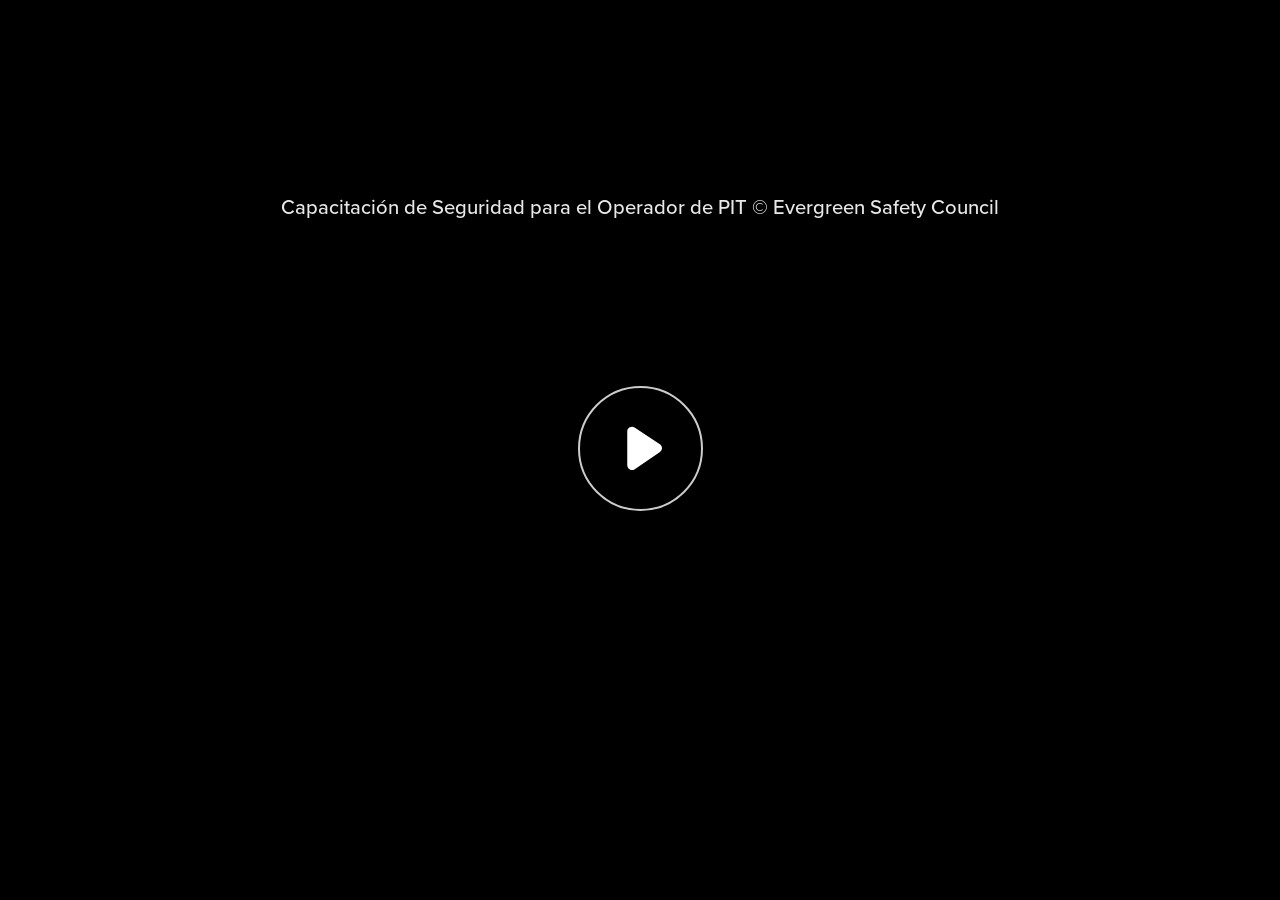
<file: spanish-forklift-demo/story.html>
﻿<!doctype html>
<html lang="es">
<head>
  <meta charset="utf-8">
  <!-- Created using Storyline 360 x64 - http://www.articulate.com  -->
  <!-- version: 3.97.34031.0 -->
  <title>Capacitaci&#243;n de Seguridad para el Operador de PIT &#169; Evergreen Safety Council</title>
  <meta http-equiv="x-ua-compatible" content="IE=edge"/>
  <meta name="viewport" content="width=device-width,initial-scale=1,user-scalable=no,shrink-to-fit=no,minimal-ui"/>
  <meta name="apple-mobile-web-app-capable" content="yes"/>
  <style>
    html, body { height: 100%; padding: 0; margin: 0 }
    #app { height: 100%; width: 100%; }
  </style>

  <script>
    window.DS = {};
    window.globals = {
      DATA_PATH_BASE: '',
      HAS_FRAME: true,
      HAS_SLIDE: true,

      lmsPresent: false,
      tinCanPresent: false,
      cmi5Present: false,
      aoSupport: false,
      scale: 'noscale',
      captureRc: false,
      browserSize: 'optimal',
      bgColor: '#282828',
      features: 'DropInAcc,DropInBase,DropInCore,DropInInteractions,DropInVideo,LayerPresentAsDialog,MathExpressions,MultipleQuizTracking,UpdatedThemeEditor',
      themeName: 'unified',
      preloaderColor: '#FFFFFF',
      suppressAnalytics: false,
      productChannel: 'stable',
      publishSource: 'storyline',
      aid: 'aid|6e2cad3d-e68d-4119-bb0e-41b1f622898e',
      cid: '9a306364-d45a-47be-946f-4abd3535b000',
      playerVersion: '3.97.34031.0',
      publishTimestamp: '2025-09-16T18:37:59.1959874Z',
      maxIosVideoElements: 10,
      connectionSettings: { message: 'Est%C3%A1s%20fuera%20de%20l%C3%ADnea.%20Tratando%20de%20reconectar...', useDarkTheme: false, mode: 'disabled' },
      hasFeature: function(feature) {
        return this.features.split(',').includes(feature);
      },
      
      parseParams: function(qs) {
        if (window.globals.parsedParams != null) {
          return window.globals.parsedParams;
        }
        qs = (qs || window.location.search.substr(1)).split('+').join(' ');
        var params = {},
            tokens,
            re = /[?&]?([^=]+)=([^&]*)/g;

        while (tokens = re.exec(qs)) {
          params[decodeURIComponent(tokens[1]).trim()] =
            decodeURIComponent(tokens[2]).trim();
        }
        window.globals.parsedParams = params;
        return params;
      }

    };
  </script>
  <script>
    var isIe11 = ('ActiveXObject' in window || window.MSBlobBuilder != null)
      && window.msCrypto != null && !window.ActiveXObject;
    if (isIe11) {
      window.globals.unsupportedBrowser = true;
      document.write(atob('[base64]'));
    }
  </script>

  <script>
    if (window.globals.hasFeature('MultiLanguageSinglePackageSupport')) {
      
      
    }
  </script>

  
  <script>window.THREE = { };</script>
  
</head>
<body style="background: #282828" class="cs-HTML theme-unified">
  <!-- 360 -->
  <script>!function(){var e,i=/iPhone/i,o=/iPod/i,n=/iPad/i,t=/\biOS-universal(?:.+)Mac\b/i,r=/\bAndroid(?:.+)Mobile\b/i,a=/Android/i,d=/(?:SD4930UR|\bSilk(?:.+)Mobile\b)/i,p=/Silk/i,l=/Windows Phone/i,u=/\bWindows(?:.+)ARM\b/i,b=/BlackBerry/i,s=/BB10/i,c=/Opera Mini/i,f=/\b(CriOS|Chrome)(?:.+)Mobile/i,h=/Mobile(?:.+)Firefox\b/i,v=function(e){return void 0!==e&&"MacIntel"===e.platform&&"number"==typeof e.maxTouchPoints&&e.maxTouchPoints>1&&"undefined"==typeof MSStream};e=function(e){var m={userAgent:"",platform:"",maxTouchPoints:0};e||"undefined"==typeof navigator?"string"==typeof e?m.userAgent=e:e&&e.userAgent&&(m={userAgent:e.userAgent,platform:e.platform,maxTouchPoints:e.maxTouchPoints||0}):m={userAgent:navigator.userAgent,platform:navigator.platform,maxTouchPoints:navigator.maxTouchPoints||0};var g=m.userAgent,y=g.split("[FBAN");void 0!==y[1]&&(g=y[0]),void 0!==(y=g.split("Twitter"))[1]&&(g=y[0]);var A=function(e){return function(i){return i.test(e)}}(g),w={apple:{phone:A(i)&&!A(l),ipod:A(o),tablet:!A(i)&&(A(n)||v(m))&&!A(l),universal:A(t),device:(A(i)||A(o)||A(n)||A(t)||v(m))&&!A(l)},amazon:{phone:A(d),tablet:!A(d)&&A(p),device:A(d)||A(p)},android:{phone:!A(l)&&A(d)||!A(l)&&A(r),tablet:!A(l)&&!A(d)&&!A(r)&&(A(p)||A(a)),device:!A(l)&&(A(d)||A(p)||A(r)||A(a))||A(/\bokhttp\b/i)},windows:{phone:A(l),tablet:A(u),device:A(l)||A(u)},other:{blackberry:A(b),blackberry10:A(s),opera:A(c),firefox:A(h),chrome:A(f),device:A(b)||A(s)||A(c)||A(h)||A(f)},any:!1,phone:!1,tablet:!1};return w.any=w.apple.device||w.android.device||w.windows.device||w.other.device,w.phone=w.apple.phone||w.android.phone||w.windows.phone,w.tablet=w.apple.tablet||w.android.tablet||w.windows.tablet,w}(),"object"==typeof exports&&"undefined"!=typeof module?module.exports=e:"function"==typeof define&&define.amd?define((function(){return e})):this.isMobile=e}();
    window.isMobile.apple.tablet = window.isMobile.apple.tablet ||
      (navigator.platform === 'MacIntel' && navigator.maxTouchPoints > 1);
    window.isMobile.apple.device = window.isMobile.apple.device || window.isMobile.apple.tablet;
    window.isMobile.tablet = window.isMobile.tablet || window.isMobile.apple.tablet;
    window.isMobile.any = window.isMobile.any || window.isMobile.apple.tablet;
  </script>

  <div id="focus-sink" tabindex="-1"></div>

  <div id="preso"></div>
  <script>
    (function() {

      var classTypes = [ 'desktop', 'mobile', 'phone', 'tablet' ];

      var addDeviceClasses = function(prefix, testObj) {
        var curr, i;
        for (i = 0; i < classTypes.length; i++) {
          curr = classTypes[i];
          if (testObj[curr]) {
            document.body.classList.add(prefix + curr);
          }
        }
      };

      var params = window.globals.parseParams(),
          isDevicePreview = params.devicepreview === '1',
          isPhoneOverride = params.deviceType === 'phone' || (isDevicePreview && params.phone == '1'),
          isTabletOverride = (params.deviceType === 'tablet' || isDevicePreview) && !isPhoneOverride,
          isMobileOverride = isPhoneOverride || isTabletOverride;

      var deviceView = {
        desktop: !window.isMobile.any && !isMobileOverride,
        mobile: window.isMobile.any || isMobileOverride,
        phone: isPhoneOverride || (window.isMobile.phone && !isTabletOverride),
        tablet: isTabletOverride || window.isMobile.tablet
      };

      window.globals.deviceView = deviceView;
      window.isMobile.desktop = !window.isMobile.any;
      window.isMobile.mobile = window.isMobile.any;

      addDeviceClasses('view-', deviceView);

    })();
  </script>
  
  <script src='story_content/triggers.js' type=text/javascript></script>
<script src='story_content/user.js' type=text/javascript></script>
  <div class="slide-loader"></div>

  <script>
    var doc = document, loader = doc.body.querySelector('.slide-loader'); [ 1, 2, 3 ].forEach(function(n) { var d = doc.createElement('div'); d.style.backgroundColor = window.globals.preloaderColor; d.classList.add('mobile-loader-dot'); d.classList.add('dot' + n); loader.appendChild(d); });
  </script>

  <div class="mobile-load-title-overlay" style="display: none">
    <div class="mobile-load-title">Capacitaci&#243;n de Seguridad para el Operador de PIT &#169; Evergreen Safety Council</div>
  </div>

  <div class="mobile-chrome-warning"></div>

  
<style>
  .warn-connection-dialog {
    display: none;
    background: transparent;
    pointer-events: all;
    position: fixed;
    left: 0;
    top: 0;
    width: 100%;
    height: 100%;
    z-index: 999;
  }

  .warn-connection-content {
    pointer-events: all;
    border-radius: 4px;
    background: white;
    border: 1px solid #E7E7E7;
    color: #333333;
    box-shadow: 0 2px 4px rgba(0, 0, 0, 0.25);
    transition: all 150ms ease-out;
    position: absolute;
    white-space: nowrap;
  }

  .view-phone.is-landscape .warn-connection-content {
    left: 23px;
    bottom: 23px;
  }

  .view-tablet.is-landscape .warn-connection-content {
    left: 50%;
    top: 20px;
    transform: translateX(-50%);
  }

  .view-mobile.is-portrait .warn-connection-content {
    transform: translate(-50%, calc(-100% - 15px));
  }

  .warn-connection-content p {
    display: inline-block;
    margin: 0 8px 0 0;
    line-height: 33px;
    font-size: 11px;
  }

  .warn-connection-content svg {
    position: relative;
    vertical-align: middle;
    margin: 0 2px 2px 8px;
  }

  .view-desktop .warn-connection-content {
    left: 1.5em;
    bottom: 1.5em;
  }

  .view-desktop .warn-connection-content p {
    font-size: 1.1em;
  }

  .is-offline .warn-connection-dialog {
    display: block;
  }

  .is-offline .cs-panel * {
    pointer-events: none !important;
  }

  .is-offline .cs-panel {
    pointer-events: all !important;
  }

  .is-offline #nav-controls * {
    pointer-events: none !important;
  }

  .is-offline #nav-controls {
    pointer-events: all !important;
  }
</style>

<div class="warn-connection-dialog" role="alertdialog" aria-modal="true" tabindex="0" aria-labelledby="warn-connection-message">
  <div class="warn-connection-content">
    <svg width="17" height="15" viewBox="0 0 17 15" xmlns="http://www.w3.org/2000/svg">
      <path fill="#8F0000" stroke="white" d="M16.07,12.98 L15.88,12.23 L9.51,1.21 C8.97,0.26,7.6,0.26,7.06,1.21 L0.69,12.23 C0.15,13.16,0.81,14.36,1.91,14.36 H14.65 C15.47,14.36,16.05,13.7,16.07,12.98 Z"/>
      <path fill="white" stroke="white" d="M8.58,5.5 C8.35,5.28,8.5,5.35,8.21,5.32 C8.09,5.35,7.97,5.49,7.96,5.67 C7.97,5.79,7.98,5.92,7.98,6.04 L7.98,6.04 C7.99,6.17,8,6.31,8.01,6.43 L8.01,6.44 C8.03,6.92,8.06,7.41,8.09,7.9 L8.09,7.9 C8.12,8.39,8.14,8.88,8.17,9.37 C8.17,9.39,8.18,9.42,8.2,9.44 C8.23,9.46,8.25,9.47,8.28,9.47 C8.31,9.47,8.34,9.46,8.35,9.44 C8.37,9.43,8.38,9.4,8.39,9.35 L8.39,9.34 C8.39,9.24,8.4,9.15,8.4,9.05 L8.4,9.05 C8.41,8.96,8.41,8.86,8.42,8.75 C8.43,8.44,8.45,8.12,8.47,7.81 L8.47,7.81 C8.49,7.49,8.51,7.18,8.53,6.87 C8.55,6.46,8.56,6.05,8.59,5.64 L8.6,5.62 C8.6,5.57,8.59,5.53,8.58,5.5 L8.21,5.32 Z"/>
      <circle fill="white" stroke="white" cx="8.3" cy="11.35" r="0.3"/>
    </svg>
    <p id="warn-connection-message">You are offline. Trying to reconnect...</p>
  </div>
</div>

<script>
  (function() {
    window.DS.connection = {
      warningShown: false,
      assets: {},
      loadingAssetGroup: false,
      retryDelay: 500
    };

    var connectionSettings = window.globals.connectionSettings || {};

    var useConnectionMessages = window.AbortController != null &&
      window.location.protocol != 'file:' &&
      connectionSettings.mode === 'normal';

    window.DS.connection.useConnectionMessages = useConnectionMessages;

    var assetCount = 0;
    var checkLoadedId;


    if (useConnectionMessages && connectionSettings != null) {
      var contentEl = document.querySelector('.warn-connection-content');
      var messageEl = contentEl.querySelector('p');

      if (connectionSettings.useDarkTheme) {
        contentEl.style.borderColor = '#BABBBA';
        contentEl.style.backgroundColor = '#282828';
        contentEl.style.color = '#FFFFFF';
      }

      if (connectionSettings.message != null) {
        messageEl.textContent = window.decodeURIComponent(connectionSettings.message);
      }
    }

    function checkAssetsReady() {
      for (var i in DS.connection.assets) {
        if (!DS.connection.assets[i].success) {
          return false;
        }
      }
      return true;
    }

    function stopAssetGroup() {
      if (!useConnectionMessages) { return; }

      assetCount = 0;

      DS.connection.oldAssetGroup = DS.connection.assets;
      DS.connection.assets = {};
      DS.connection.loadingAssetGroup = false;
      clearInterval(checkLoadedId);
    }

    function startAssetGroup() {
      if (!useConnectionMessages) { return; }
      var ticks = 0;
      clearInterval(checkLoadedId);
      checkLoadedId = setInterval(function() {
        var loaded = 0;
        if (assetCount === 0 && loaded === 0) {
          clearInterval(checkLoadedId);
          return;
        }

        for (var i in DS.connection.assets) {
          if (DS.connection.assets[i].success) {
            loaded++;
          }
        }

        if (assetCount === loaded && checkAssetsReady()) {
          for (var i in DS.connection.assets) {
            if (DS.connection.assets[i].action) {
              DS.connection.assets[i].action();
            }
          }
          hideWarning();
          stopAssetGroup();
        }
      }, 100)
    }

    function requiredAsset(url, action, retry, type) {
      if (!useConnectionMessages) { return; }
      if (DS.connection.assets[url]) { return; }

      DS.connection.assets[url] = {
        success: false, action: action, retry: retry, type: type
      };
      assetCount = Object.keys(DS.connection.assets).length;
      if (!DS.connection.loadingAssetGroup) {
        startAssetGroup();
      }
      DS.connection.loadingAssetGroup = true;
    }

    function assetLoaded(url) {
      if (!useConnectionMessages) { return; }
      if (DS.connection.assets[url]) {
        DS.connection.assets[url].success = true;
      }
    }

    function assetFailed(url) {
      if (!useConnectionMessages) { return; }
      if (!DS.connection.assets[url]) {
        if (/\.js$/.test(url) && url.indexOf('transcripts') === -1) {
          setTimeout(function() {
            if (DS.connection.lastSlideLoaded != null) {
              DS.connection.lastSlideLoaded();
            }
          }, DS.connection.retryDelay);
        }
        return;
      }
      if (!DS.connection.warningShown) { showWarning(); }
      if (DS.connection.assets[url].retry) {
        setTimeout(function() {
          if (!DS.connection.assets[url].success) {
            DS.connection.assets[url].retry()
          }
        }, DS.connection.retryDelay);
      }
    }

    function hideWarning() {
      document.body.classList.remove('is-offline');
      DS.connection.warningShown = false;
      enableKeys();
    }
    DS.connection.hideWarning = hideWarning

    function showWarning(btn) {
      document.body.classList.add('is-offline')
      DS.connection.warningShown = true;
      updateWarningPosition();
      disableKeys();
    }

    function updateWarningPosition() {
      if (!DS.connection.warningShown) {
        return;
      }

      var isPortrait = document.body.classList.contains('is-portrait');
      var isMobile = document.body.classList.contains('view-mobile');
      var warningEl = document.querySelector('.warn-connection-content');

      if (isPortrait && isMobile) {
        var slide = document.querySelector('.primary-slide');
        var slideRect = slide != null
          ? slide.getBoundingClientRect()
          : { top: window.innerHeight, left: 0, width: window.innerWidth };

        warningEl.style.top = `${slideRect.top}px`
        warningEl.style.left = `${slideRect.left + slideRect.width / 2}px`
      } else {
        warningEl.style.top = null;
        warningEl.style.left = null;
      }

      window.requestAnimationFrame(updateWarningPosition);
    }

    function onDisableKeyDown(e) {
      e.preventDefault();
      e.stopImmediatePropagation();
    }

    function onDisableKeyUp(e) {
      e.preventDefault();
      e.stopImmediatePropagation();
    }

    var accStyle = document.createElement('style');
    var warnDialogEl = document.querySelector('.warn-connection-dialog');

    function disableKeys() {
      if (DS.views && DS.views.nsStack && DS.views.nsStack.length === 1) {
        DS.views.nsStack[0].tabReachable = false
        DS.views.nsStack[0].updateTabIndex(true, true);
      }

      accStyle.innerHTML = '.acc-shadow-dom { display: none; }';
      document.body.appendChild(accStyle);

      warnDialogEl.parentNode.append(warnDialogEl);
      warnDialogEl.focus();
    }

    function enableKeys() {
      accStyle.remove();
      if (DS.views && DS.views.nsStack && DS.views.nsStack.length === 1 && DS.views.nsStack[0].name === '_frame') {
        DS.views.nsStack[0].tabReachable = true;
        DS.views.nsStack[0].updateTabIndex();
      }
    }

    // these will all be noops if the feature flag isn't set in
    // the data and `window.globals.features`
    DS.connection.requiredAsset = requiredAsset;
    DS.connection.assetLoaded = assetLoaded;
    DS.connection.assetFailed = assetFailed;
    DS.connection.stopAssetGroup = stopAssetGroup;
    DS.connection.startAssetGroup = startAssetGroup;
  })();
</script>


  <script>
    
    if (window.autoSpider && window.vInterfaceObject) {
      document.querySelector('.mobile-load-title-overlay').style.display = 'none';
    }
  </script>

  

  <link rel="stylesheet" href="html5/data/css/output.min.css" data-noprefix/>
</body>
<script src="html5/lib/scripts/bootstrapper.min.js"></script>
</html>
</file>
